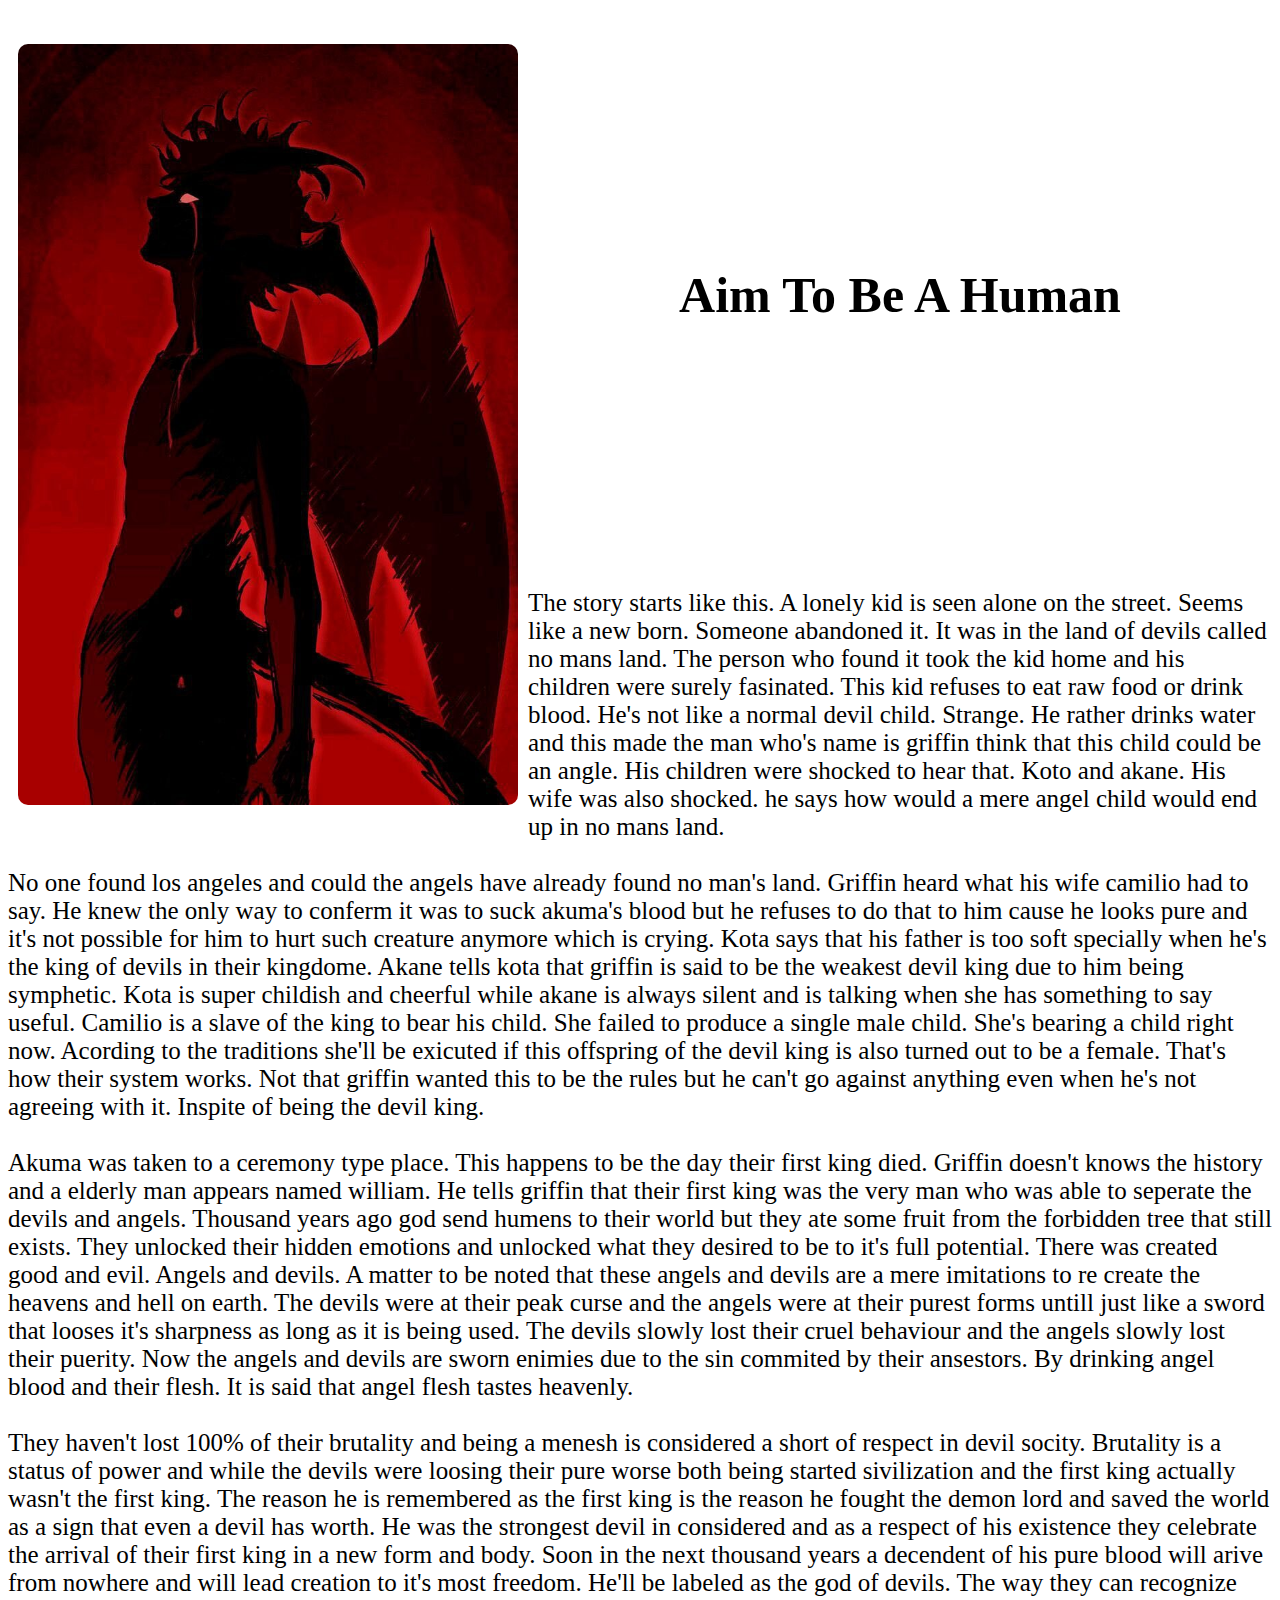
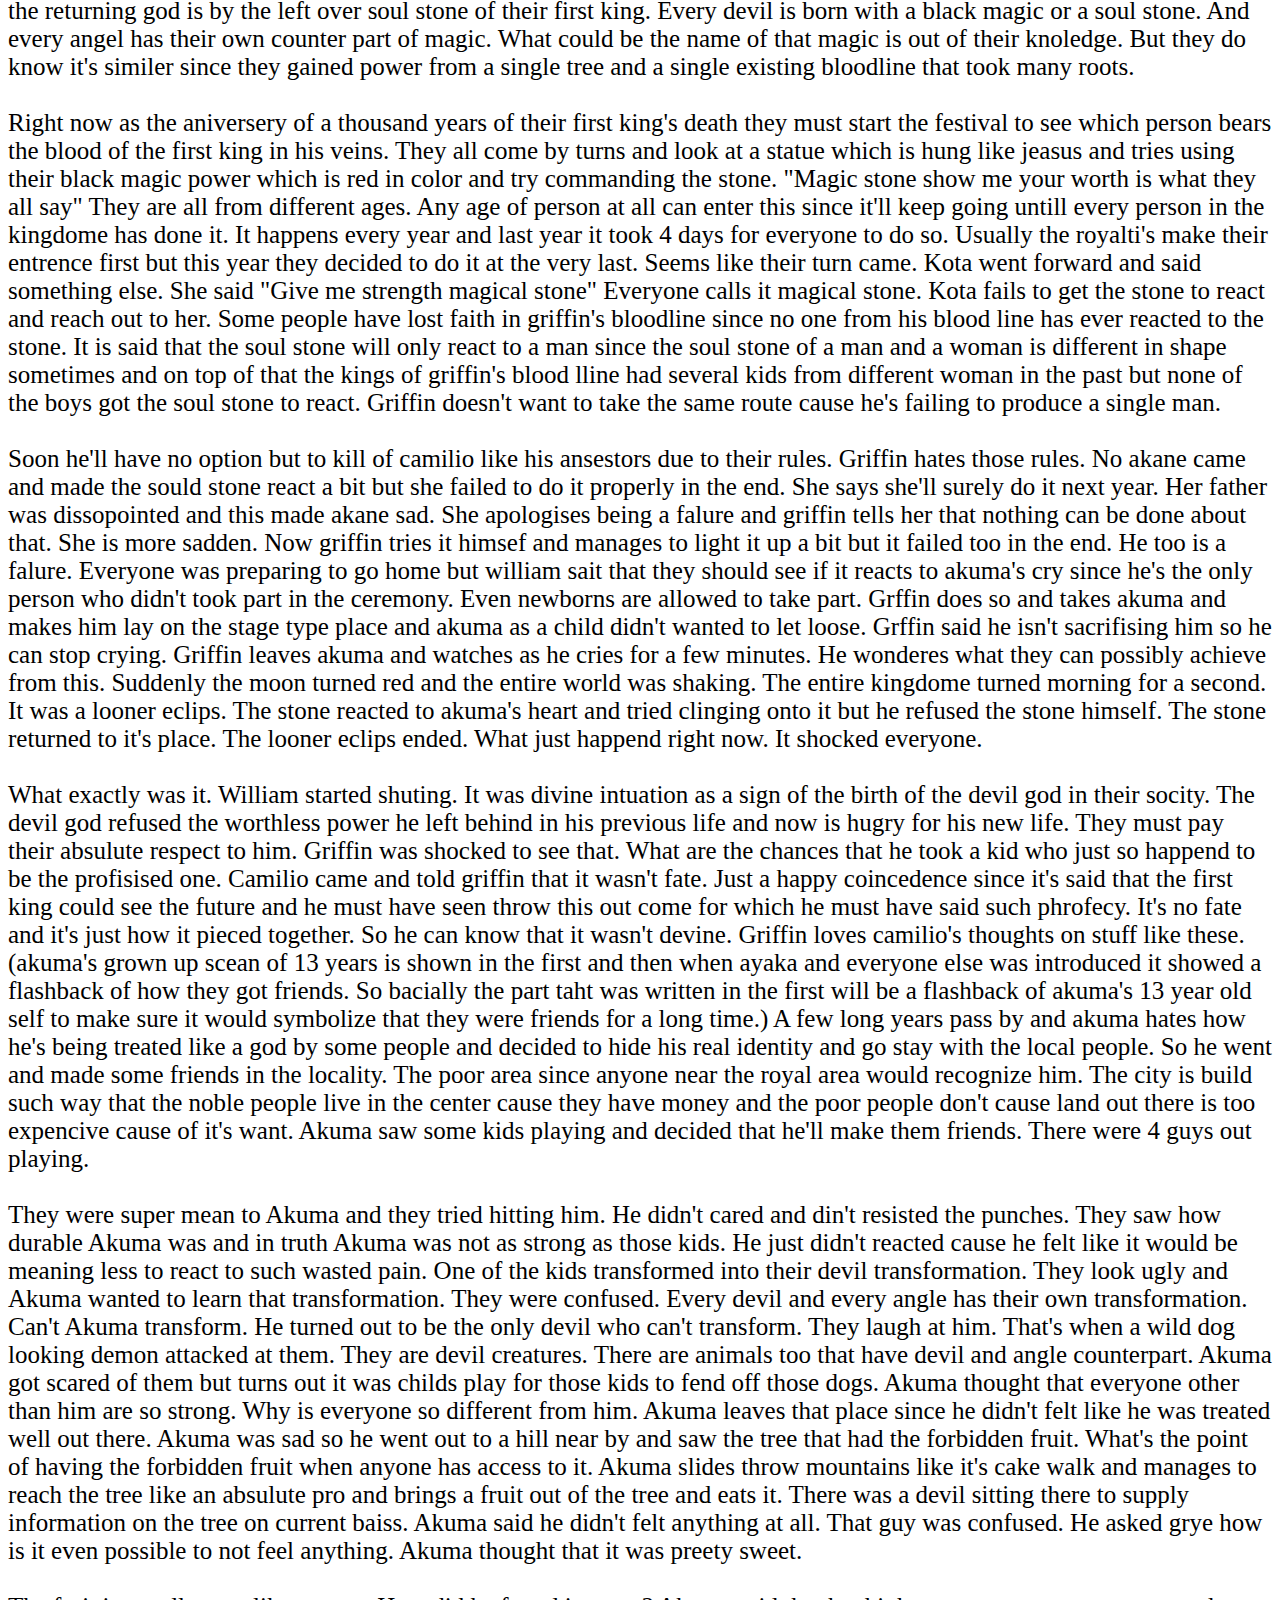
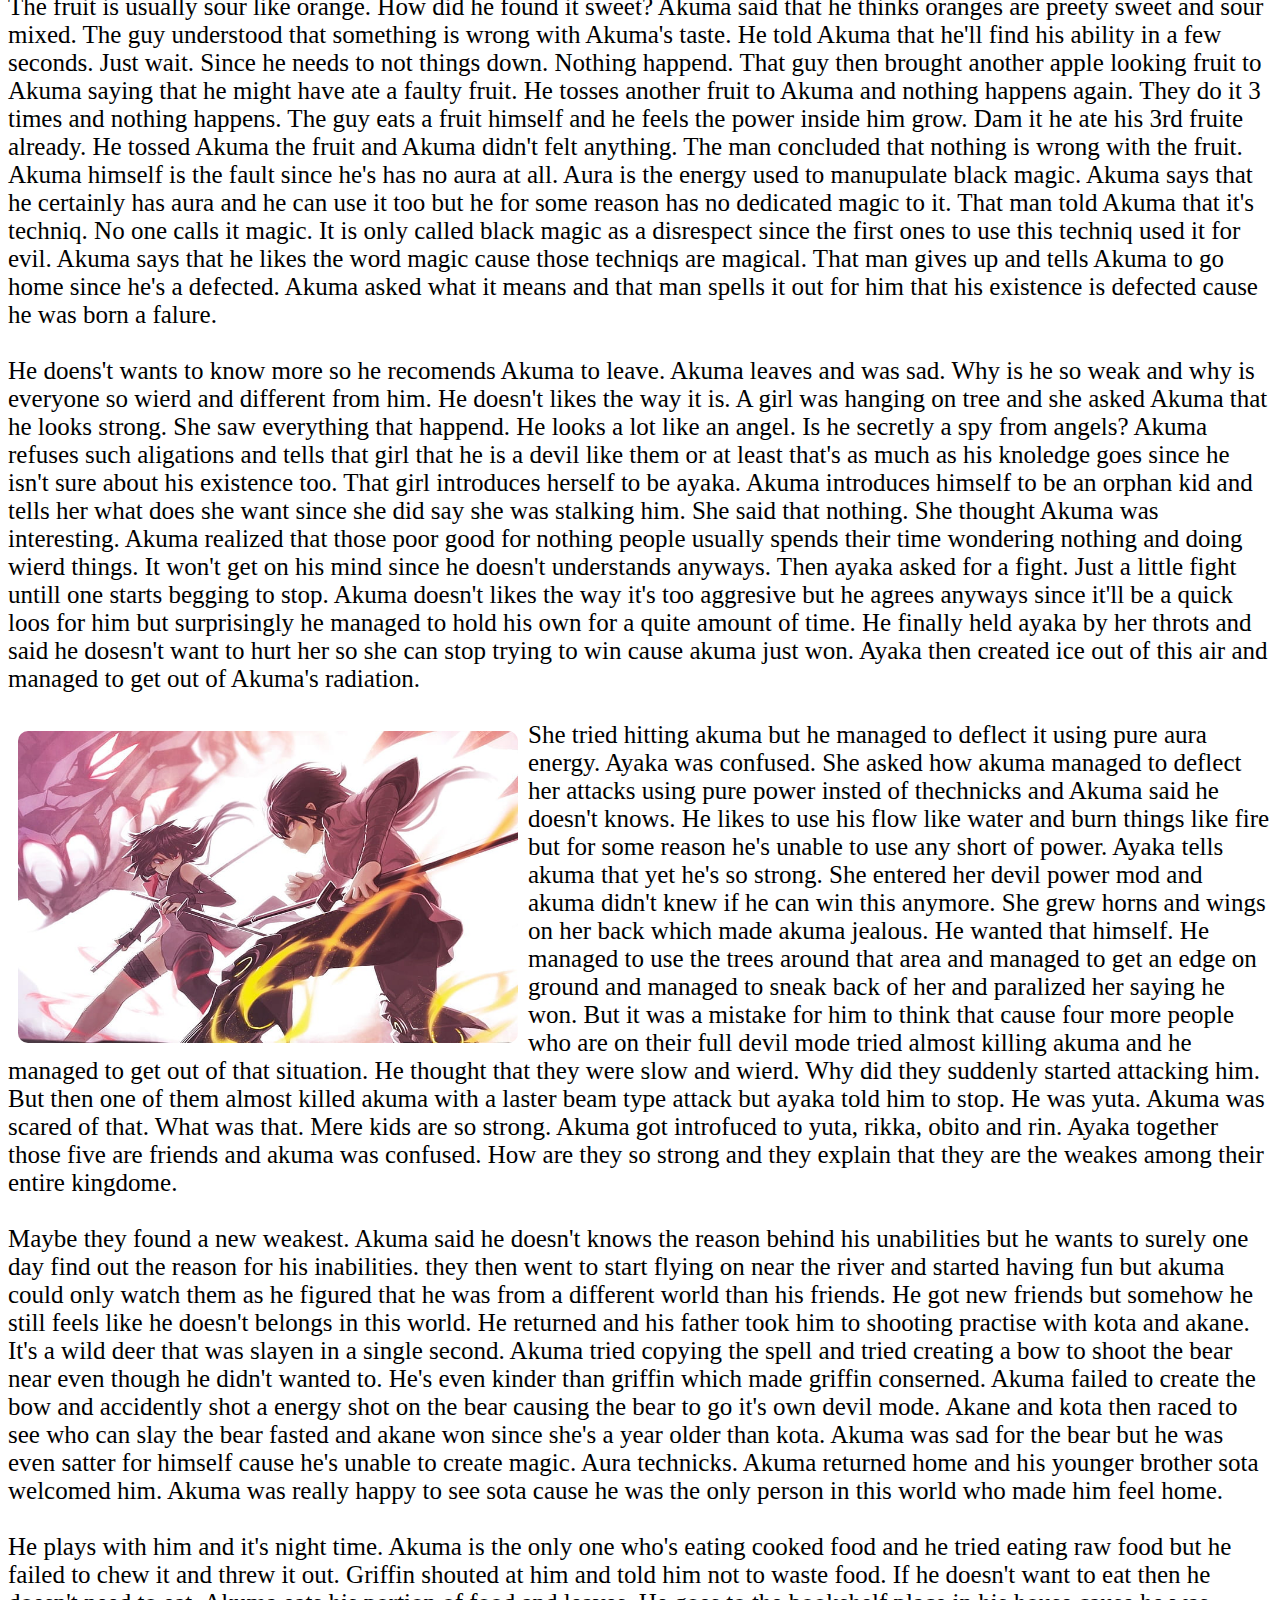
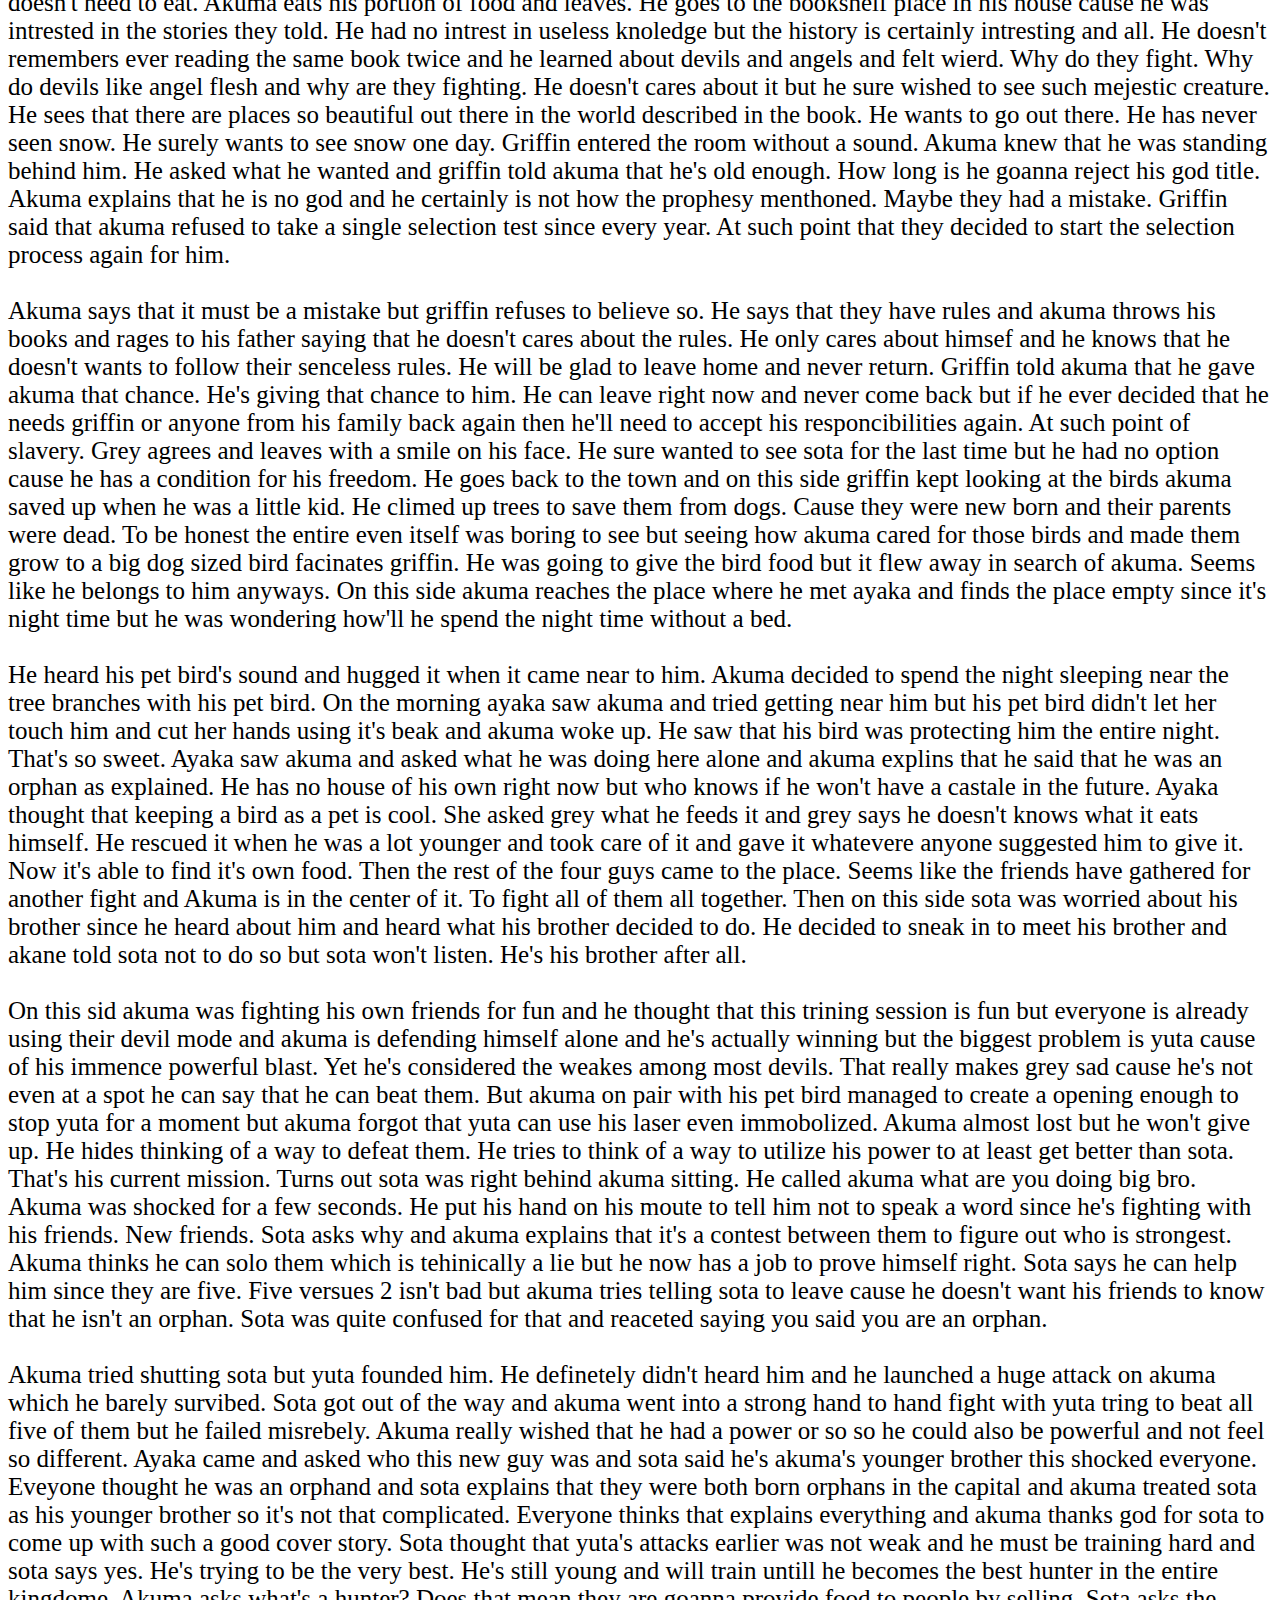
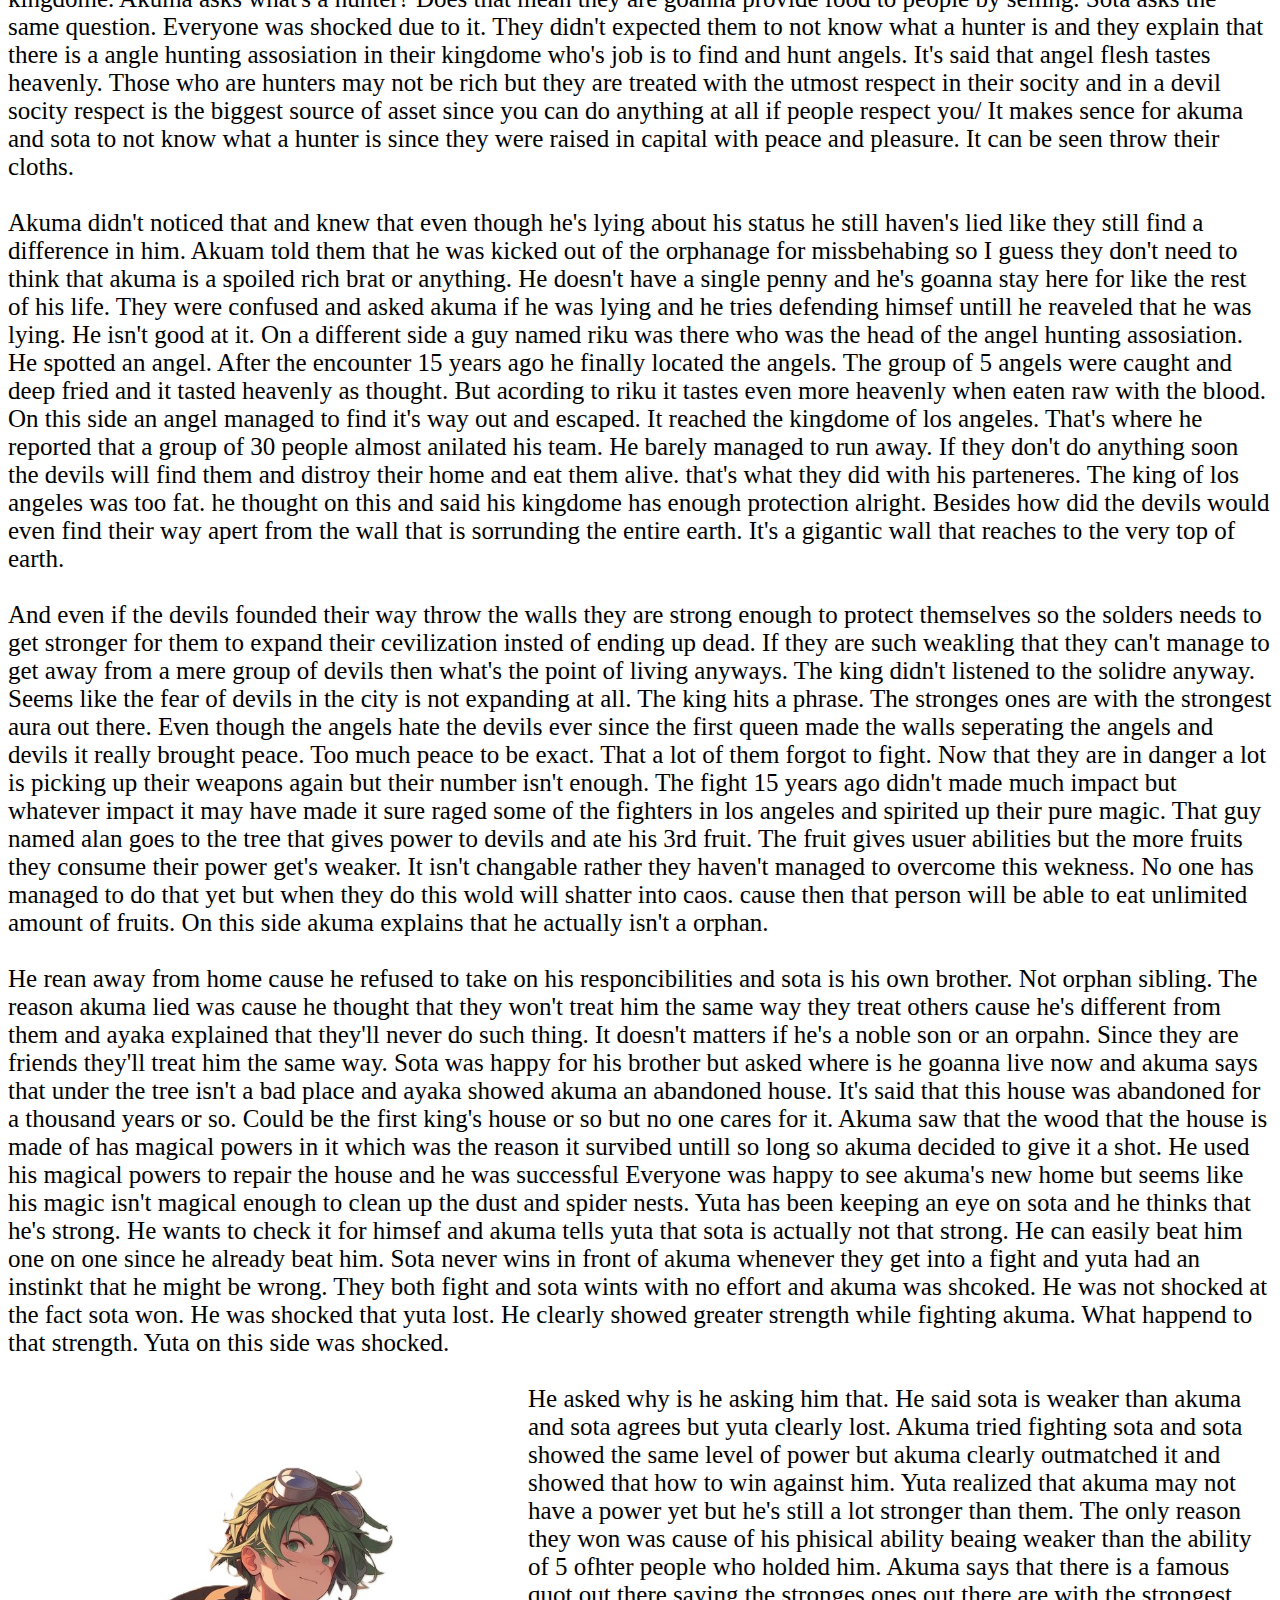
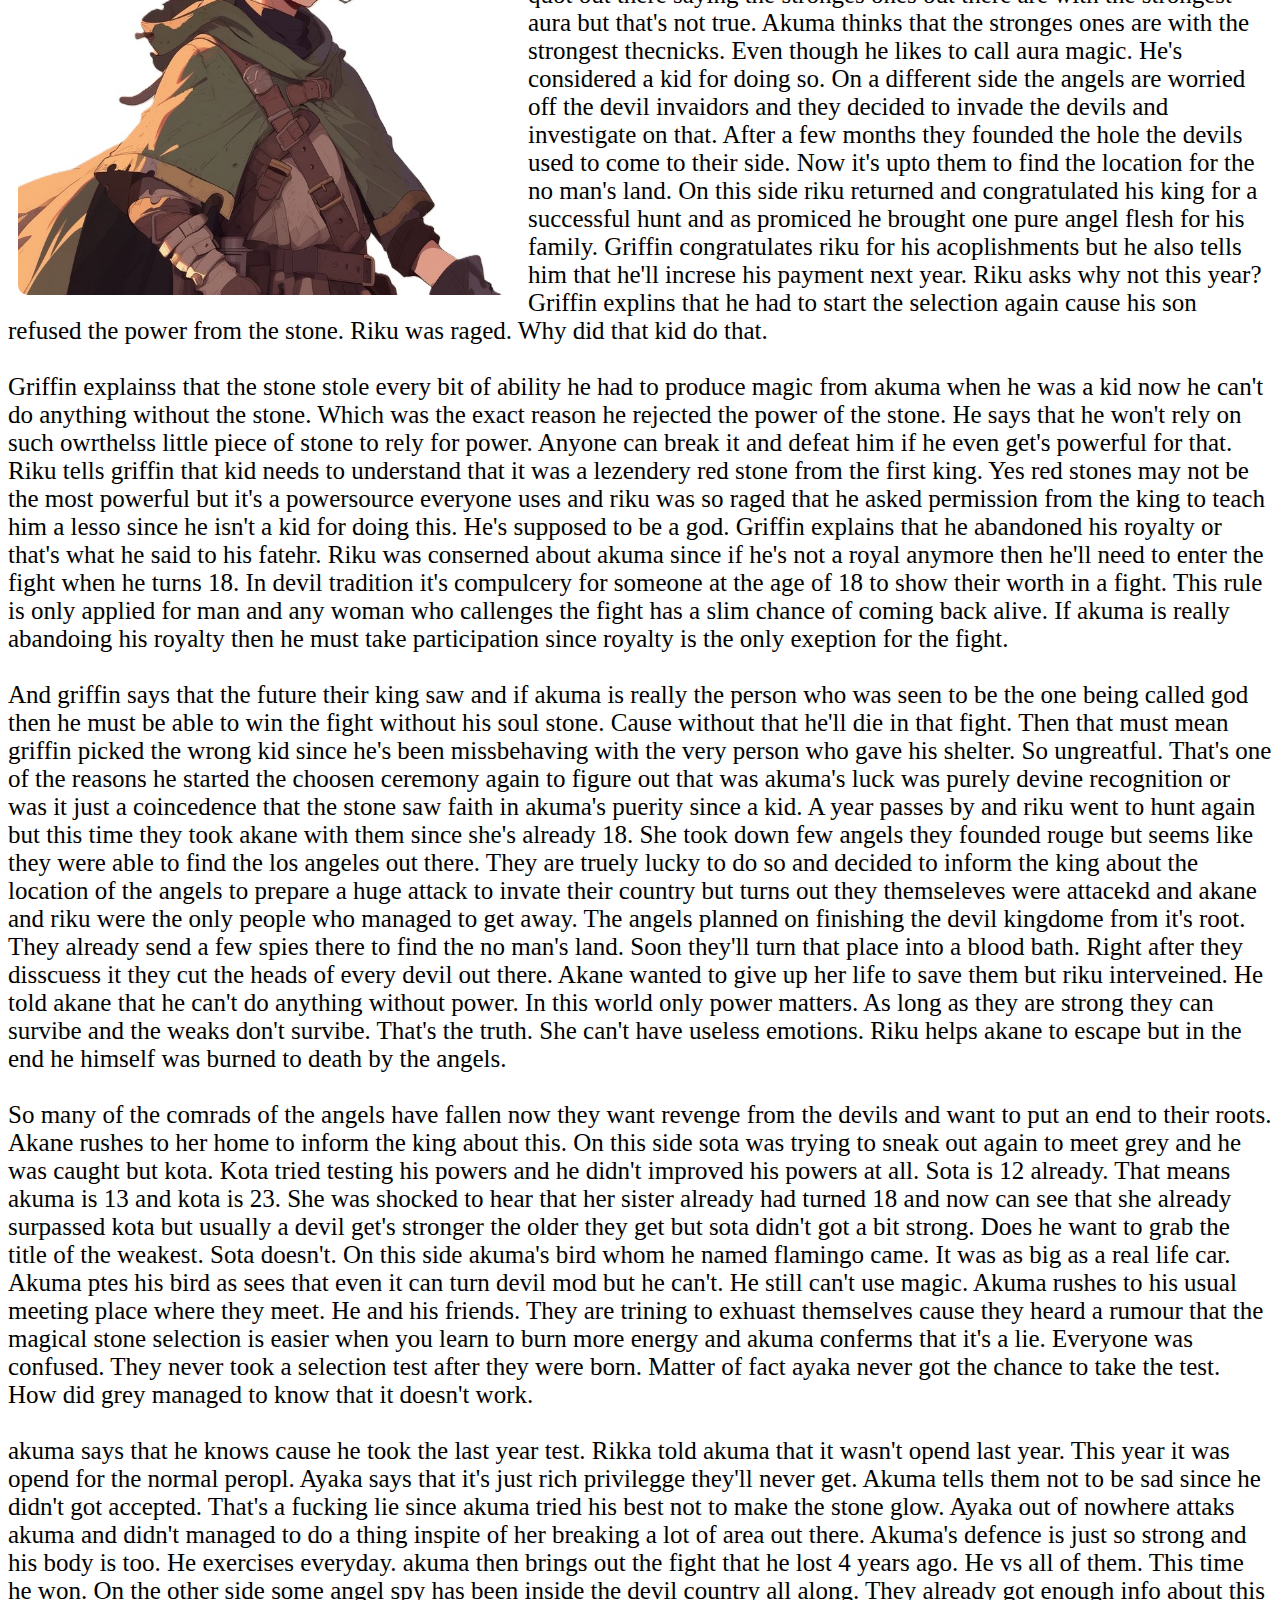
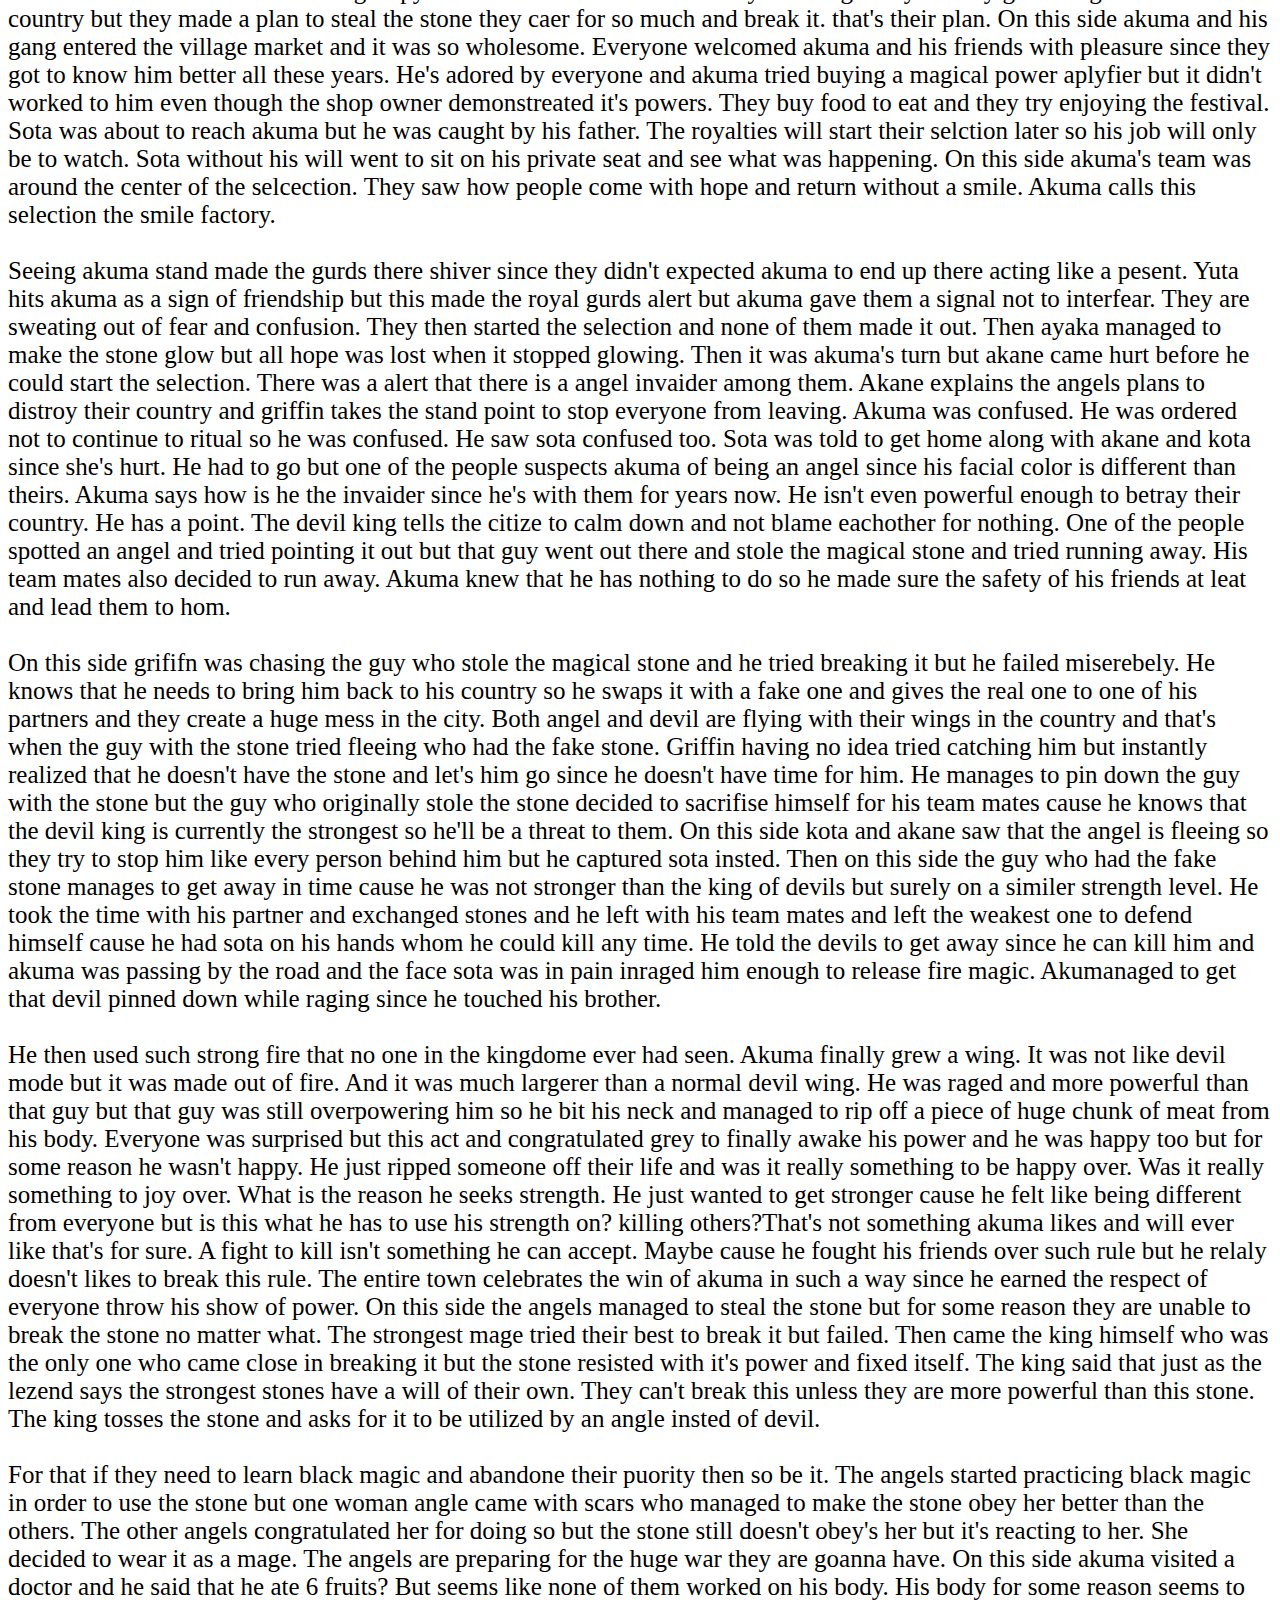
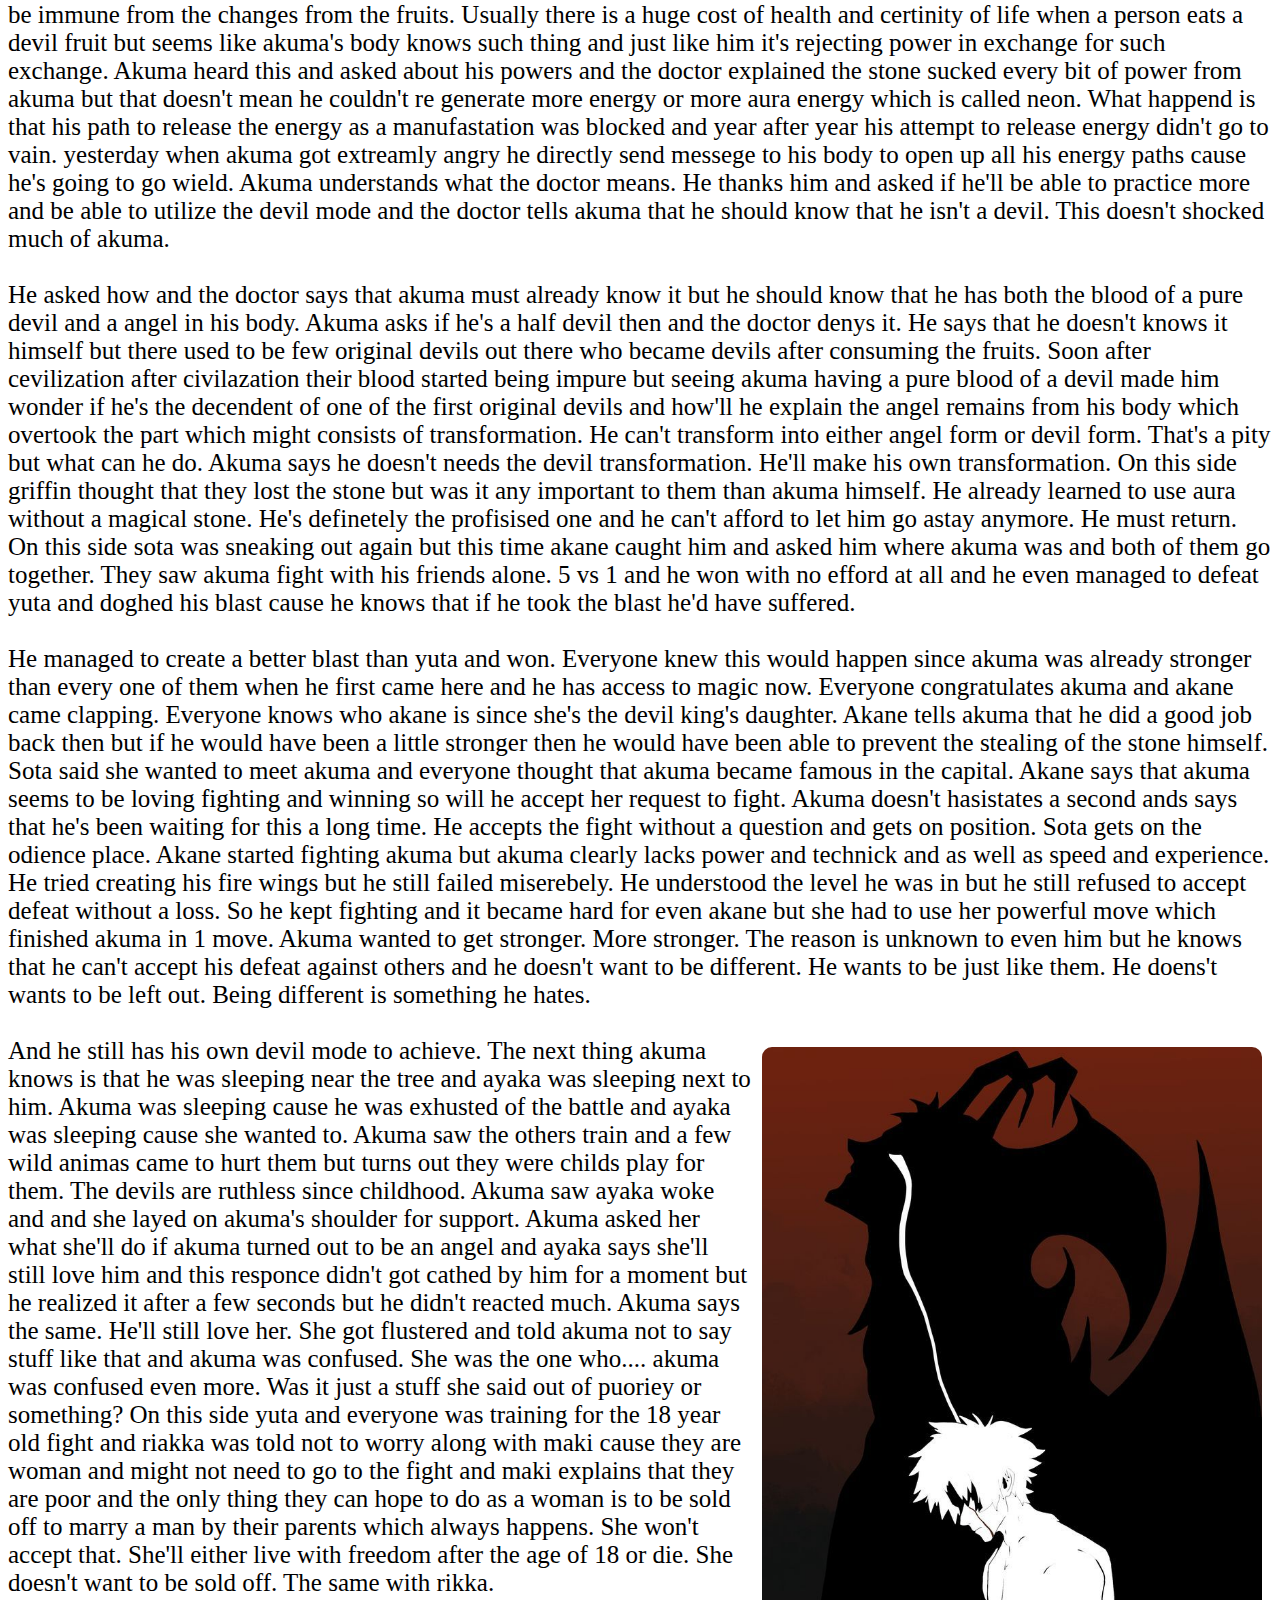
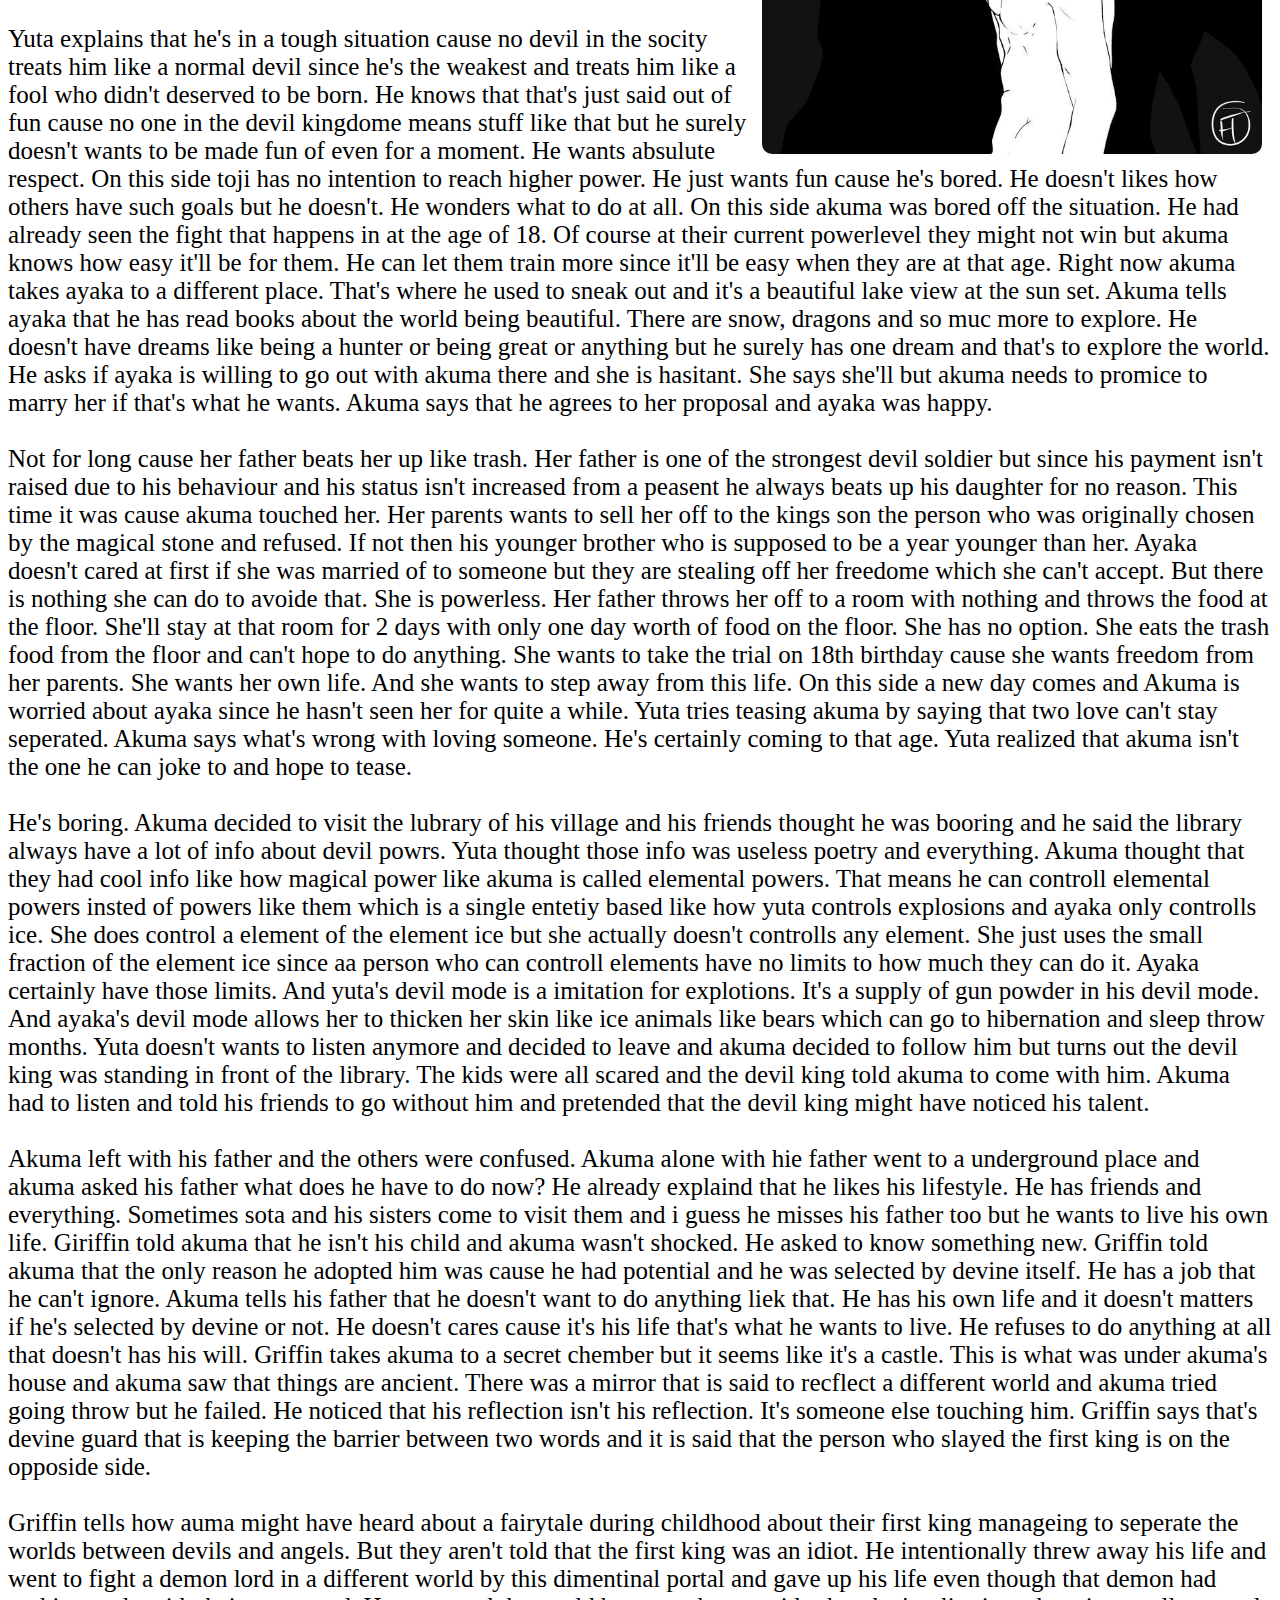
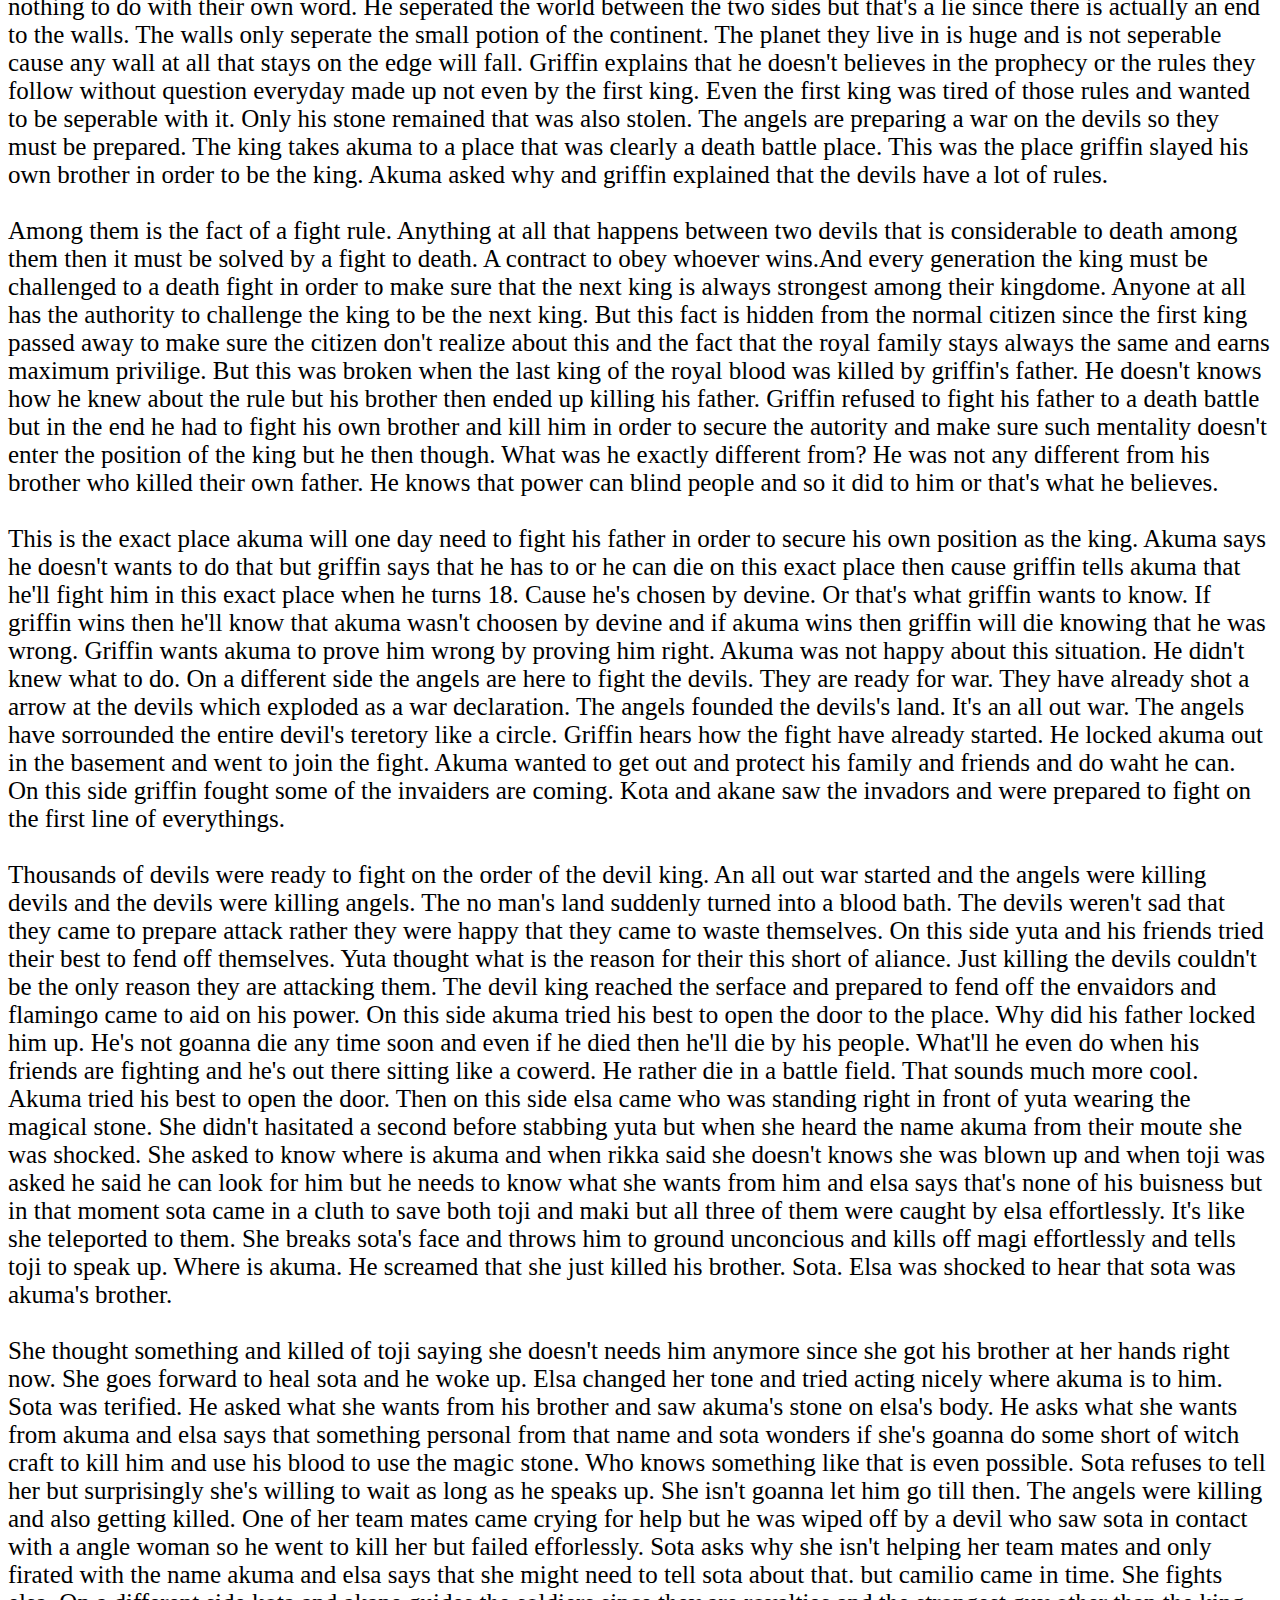
<file: index.html>
<!DOCTYPE html>
<html lang="en">
  <head>
    <meta charset="UTF-8" />
    <meta name="viewport" content="width=device-width, initial-scale=1.0" />
    <link rel="stylesheet" href="style.css" />
    <link rel="shortcut icon" type="x-icon" href="Images/1.jpg" />
    <title>Aim To Be A Human</title>
  </head>
  <body>
    <img src="Images/1.jpg" class="one" alt="" />
    <h1 class="two">
      <br />
      <br />
      <br />
      <br />
      <center>Aim To Be A Human</center>
      <br />
      <br />
      <br />
      <br />
    </h1>
    <p class="three">
      The story starts like this. A lonely kid is seen alone on the street.
      Seems like a new born. Someone abandoned it. It was in the land of devils
      called no mans land. The person who found it took the kid home and his
      children were surely fasinated. This kid refuses to eat raw food or drink
      blood. He's not like a normal devil child. Strange. He rather drinks water
      and this made the man who's name is griffin think that this child could be
      an angle. His children were shocked to hear that. Koto and akane. His wife
      was also shocked. he says how would a mere angel child would end up in no
      mans land.
      <br />
      <br />
      No one found los angeles and could the angels have already found no man's
      land. Griffin heard what his wife camilio had to say. He knew the only way
      to conferm it was to suck akuma's blood but he refuses to do that to him
      cause he looks pure and it's not possible for him to hurt such creature
      anymore which is crying. Kota says that his father is too soft specially
      when he's the king of devils in their kingdome. Akane tells kota that
      griffin is said to be the weakest devil king due to him being symphetic.
      Kota is super childish and cheerful while akane is always silent and is
      talking when she has something to say useful. Camilio is a slave of the
      king to bear his child. She failed to produce a single male child. She's
      bearing a child right now. Acording to the traditions she'll be exicuted
      if this offspring of the devil king is also turned out to be a female.
      That's how their system works. Not that griffin wanted this to be the
      rules but he can't go against anything even when he's not agreeing with
      it. Inspite of being the devil king.
      <br />
      <br />
      Akuma was taken to a ceremony type place. This happens to be the day their
      first king died. Griffin doesn't knows the history and a elderly man
      appears named william. He tells griffin that their first king was the very
      man who was able to seperate the devils and angels. Thousand years ago god
      send humens to their world but they ate some fruit from the forbidden tree
      that still exists. They unlocked their hidden emotions and unlocked what
      they desired to be to it's full potential. There was created good and
      evil. Angels and devils. A matter to be noted that these angels and devils
      are a mere imitations to re create the heavens and hell on earth. The
      devils were at their peak curse and the angels were at their purest forms
      untill just like a sword that looses it's sharpness as long as it is being
      used. The devils slowly lost their cruel behaviour and the angels slowly
      lost their puerity. Now the angels and devils are sworn enimies due to the
      sin commited by their ansestors. By drinking angel blood and their flesh.
      It is said that angel flesh tastes heavenly.
      <br />
      <br />
      They haven't lost 100% of their brutality and being a menesh is considered
      a short of respect in devil socity. Brutality is a status of power and
      while the devils were loosing their pure worse both being started
      sivilization and the first king actually wasn't the first king. The reason
      he is remembered as the first king is the reason he fought the demon lord
      and saved the world as a sign that even a devil has worth. He was the
      strongest devil in considered and as a respect of his existence they
      celebrate the arrival of their first king in a new form and body. Soon in
      the next thousand years a decendent of his pure blood will arive from
      nowhere and will lead creation to it's most freedom. He'll be labeled as
      the god of devils. The way they can recognize the returning god is by the
      left over soul stone of their first king. Every devil is born with a black
      magic or a soul stone. And every angel has their own counter part of
      magic. What could be the name of that magic is out of their knoledge. But
      they do know it's similer since they gained power from a single tree and a
      single existing bloodline that took many roots.
      <br />
      <br />
      Right now as the aniversery of a thousand years of their first king's
      death they must start the festival to see which person bears the blood of
      the first king in his veins. They all come by turns and look at a statue
      which is hung like jeasus and tries using their black magic power which is
      red in color and try commanding the stone. "Magic stone show me your worth
      is what they all say" They are all from different ages. Any age of person
      at all can enter this since it'll keep going untill every person in the
      kingdome has done it. It happens every year and last year it took 4 days
      for everyone to do so. Usually the royalti's make their entrence first but
      this year they decided to do it at the very last. Seems like their turn
      came. Kota went forward and said something else. She said "Give me
      strength magical stone" Everyone calls it magical stone. Kota fails to get
      the stone to react and reach out to her. Some people have lost faith in
      griffin's bloodline since no one from his blood line has ever reacted to
      the stone. It is said that the soul stone will only react to a man since
      the soul stone of a man and a woman is different in shape sometimes and on
      top of that the kings of griffin's blood lline had several kids from
      different woman in the past but none of the boys got the soul stone to
      react. Griffin doesn't want to take the same route cause he's failing to
      produce a single man.
      <br />
      <br />
      Soon he'll have no option but to kill of camilio like his ansestors due to
      their rules. Griffin hates those rules. No akane came and made the sould
      stone react a bit but she failed to do it properly in the end. She says
      she'll surely do it next year. Her father was dissopointed and this made
      akane sad. She apologises being a falure and griffin tells her that
      nothing can be done about that. She is more sadden. Now griffin tries it
      himsef and manages to light it up a bit but it failed too in the end. He
      too is a falure. Everyone was preparing to go home but william sait that
      they should see if it reacts to akuma's cry since he's the only person who
      didn't took part in the ceremony. Even newborns are allowed to take part.
      Grffin does so and takes akuma and makes him lay on the stage type place
      and akuma as a child didn't wanted to let loose. Grffin said he isn't
      sacrifising him so he can stop crying. Griffin leaves akuma and watches as
      he cries for a few minutes. He wonderes what they can possibly achieve
      from this. Suddenly the moon turned red and the entire world was shaking.
      The entire kingdome turned morning for a second. It was a looner eclips.
      The stone reacted to akuma's heart and tried clinging onto it but he
      refused the stone himself. The stone returned to it's place. The looner
      eclips ended. What just happend right now. It shocked everyone.
      <br />
      <br />
      What exactly was it. William started shuting. It was divine intuation as a
      sign of the birth of the devil god in their socity. The devil god refused
      the worthless power he left behind in his previous life and now is hugry
      for his new life. They must pay their absulute respect to him. Griffin was
      shocked to see that. What are the chances that he took a kid who just so
      happend to be the profisised one. Camilio came and told griffin that it
      wasn't fate. Just a happy coincedence since it's said that the first king
      could see the future and he must have seen throw this out come for which
      he must have said such phrofecy. It's no fate and it's just how it pieced
      together. So he can know that it wasn't devine. Griffin loves camilio's
      thoughts on stuff like these. (akuma's grown up scean of 13 years is shown
      in the first and then when ayaka and everyone else was introduced it
      showed a flashback of how they got friends. So bacially the part taht was
      written in the first will be a flashback of akuma's 13 year old self to
      make sure it would symbolize that they were friends for a long time.) A
      few long years pass by and akuma hates how he's being treated like a god
      by some people and decided to hide his real identity and go stay with the
      local people. So he went and made some friends in the locality. The poor
      area since anyone near the royal area would recognize him. The city is
      build such way that the noble people live in the center cause they have
      money and the poor people don't cause land out there is too expencive
      cause of it's want. Akuma saw some kids playing and decided that he'll
      make them friends. There were 4 guys out playing.
      <br />
      <br />
      They were super mean to Akuma and they tried hitting him. He didn't cared
      and din't resisted the punches. They saw how durable Akuma was and in
      truth Akuma was not as strong as those kids. He just didn't reacted cause
      he felt like it would be meaning less to react to such wasted pain. One of
      the kids transformed into their devil transformation. They look ugly and
      Akuma wanted to learn that transformation. They were confused. Every devil
      and every angle has their own transformation. Can't Akuma transform. He
      turned out to be the only devil who can't transform. They laugh at him.
      That's when a wild dog looking demon attacked at them. They are devil
      creatures. There are animals too that have devil and angle counterpart.
      Akuma got scared of them but turns out it was childs play for those kids
      to fend off those dogs. Akuma thought that everyone other than him are so
      strong. Why is everyone so different from him. Akuma leaves that place
      since he didn't felt like he was treated well out there. Akuma was sad so
      he went out to a hill near by and saw the tree that had the forbidden
      fruit. What's the point of having the forbidden fruit when anyone has
      access to it. Akuma slides throw mountains like it's cake walk and manages
      to reach the tree like an absulute pro and brings a fruit out of the tree
      and eats it. There was a devil sitting there to supply information on the
      tree on current baiss. Akuma said he didn't felt anything at all. That guy
      was confused. He asked grye how is it even possible to not feel anything.
      Akuma thought that it was preety sweet.
      <br />
      <br />
      The fruit is usually sour like orange. How did he found it sweet? Akuma
      said that he thinks oranges are preety sweet and sour mixed. The guy
      understood that something is wrong with Akuma's taste. He told Akuma that
      he'll find his ability in a few seconds. Just wait. Since he needs to not
      things down. Nothing happend. That guy then brought another apple looking
      fruit to Akuma saying that he might have ate a faulty fruit. He tosses
      another fruit to Akuma and nothing happens again. They do it 3 times and
      nothing happens. The guy eats a fruit himself and he feels the power
      inside him grow. Dam it he ate his 3rd fruite already. He tossed Akuma the
      fruit and Akuma didn't felt anything. The man concluded that nothing is
      wrong with the fruit. Akuma himself is the fault since he's has no aura at
      all. Aura is the energy used to manupulate black magic. Akuma says that he
      certainly has aura and he can use it too but he for some reason has no
      dedicated magic to it. That man told Akuma that it's techniq. No one calls
      it magic. It is only called black magic as a disrespect since the first
      ones to use this techniq used it for evil. Akuma says that he likes the
      word magic cause those techniqs are magical. That man gives up and tells
      Akuma to go home since he's a defected. Akuma asked what it means and that
      man spells it out for him that his existence is defected cause he was born
      a falure.
      <br />
      <br />
      He doens't wants to know more so he recomends Akuma to leave. Akuma leaves
      and was sad. Why is he so weak and why is everyone so wierd and different
      from him. He doesn't likes the way it is. A girl was hanging on tree and
      she asked Akuma that he looks strong. She saw everything that happend. He
      looks a lot like an angel. Is he secretly a spy from angels? Akuma refuses
      such aligations and tells that girl that he is a devil like them or at
      least that's as much as his knoledge goes since he isn't sure about his
      existence too. That girl introduces herself to be ayaka. Akuma introduces
      himself to be an orphan kid and tells her what does she want since she did
      say she was stalking him. She said that nothing. She thought Akuma was
      interesting. Akuma realized that those poor good for nothing people
      usually spends their time wondering nothing and doing wierd things. It
      won't get on his mind since he doesn't understands anyways. Then ayaka
      asked for a fight. Just a little fight untill one starts begging to stop.
      Akuma doesn't likes the way it's too aggresive but he agrees anyways since
      it'll be a quick loos for him but surprisingly he managed to hold his own
      for a quite amount of time. He finally held ayaka by her throts and said
      he dosesn't want to hurt her so she can stop trying to win cause akuma
      just won. Ayaka then created ice out of this air and managed to get out of
      Akuma's radiation.
      <br />
      <br />
      <img src="Images/2.jpg" class="four" alt="" />
      She tried hitting akuma but he managed to deflect it using pure aura
      energy. Ayaka was confused. She asked how akuma managed to deflect her
      attacks using pure power insted of thechnicks and Akuma said he doesn't
      knows. He likes to use his flow like water and burn things like fire but
      for some reason he's unable to use any short of power. Ayaka tells akuma
      that yet he's so strong. She entered her devil power mod and akuma didn't
      knew if he can win this anymore. She grew horns and wings on her back
      which made akuma jealous. He wanted that himself. He managed to use the
      trees around that area and managed to get an edge on ground and managed to
      sneak back of her and paralized her saying he won. But it was a mistake
      for him to think that cause four more people who are on their full devil
      mode tried almost killing akuma and he managed to get out of that
      situation. He thought that they were slow and wierd. Why did they suddenly
      started attacking him. But then one of them almost killed akuma with a
      laster beam type attack but ayaka told him to stop. He was yuta. Akuma was
      scared of that. What was that. Mere kids are so strong. Akuma got
      introfuced to yuta, rikka, obito and rin. Ayaka together those five are
      friends and akuma was confused. How are they so strong and they explain
      that they are the weakes among their entire kingdome.
      <br />
      <br />
      Maybe they found a new weakest. Akuma said he doesn't knows the reason
      behind his unabilities but he wants to surely one day find out the reason
      for his inabilities. they then went to start flying on near the river and
      started having fun but akuma could only watch them as he figured that he
      was from a different world than his friends. He got new friends but
      somehow he still feels like he doesn't belongs in this world. He returned
      and his father took him to shooting practise with kota and akane. It's a
      wild deer that was slayen in a single second. Akuma tried copying the
      spell and tried creating a bow to shoot the bear near even though he
      didn't wanted to. He's even kinder than griffin which made griffin
      conserned. Akuma failed to create the bow and accidently shot a energy
      shot on the bear causing the bear to go it's own devil mode. Akane and
      kota then raced to see who can slay the bear fasted and akane won since
      she's a year older than kota. Akuma was sad for the bear but he was even
      satter for himself cause he's unable to create magic. Aura technicks.
      Akuma returned home and his younger brother sota welcomed him. Akuma was
      really happy to see sota cause he was the only person in this world who
      made him feel home.
      <br />
      <br />
      He plays with him and it's night time. Akuma is the only one who's eating
      cooked food and he tried eating raw food but he failed to chew it and
      threw it out. Griffin shouted at him and told him not to waste food. If he
      doesn't want to eat then he doesn't need to eat. Akuma eats his portion of
      food and leaves. He goes to the bookshelf place in his house cause he was
      intrested in the stories they told. He had no intrest in useless knoledge
      but the history is certainly intresting and all. He doesn't remembers ever
      reading the same book twice and he learned about devils and angels and
      felt wierd. Why do they fight. Why do devils like angel flesh and why are
      they fighting. He doesn't cares about it but he sure wished to see such
      mejestic creature. He sees that there are places so beautiful out there in
      the world described in the book. He wants to go out there. He has never
      seen snow. He surely wants to see snow one day. Griffin entered the room
      without a sound. Akuma knew that he was standing behind him. He asked what
      he wanted and griffin told akuma that he's old enough. How long is he
      goanna reject his god title. Akuma explains that he is no god and he
      certainly is not how the prophesy menthoned. Maybe they had a mistake.
      Griffin said that akuma refused to take a single selection test since
      every year. At such point that they decided to start the selection process
      again for him.
      <br />
      <br />
      Akuma says that it must be a mistake but griffin refuses to believe so. He
      says that they have rules and akuma throws his books and rages to his
      father saying that he doesn't cares about the rules. He only cares about
      himsef and he knows that he doesn't wants to follow their senceless rules.
      He will be glad to leave home and never return. Griffin told akuma that he
      gave akuma that chance. He's giving that chance to him. He can leave right
      now and never come back but if he ever decided that he needs griffin or
      anyone from his family back again then he'll need to accept his
      responcibilities again. At such point of slavery. Grey agrees and leaves
      with a smile on his face. He sure wanted to see sota for the last time but
      he had no option cause he has a condition for his freedom. He goes back to
      the town and on this side griffin kept looking at the birds akuma saved up
      when he was a little kid. He climed up trees to save them from dogs. Cause
      they were new born and their parents were dead. To be honest the entire
      even itself was boring to see but seeing how akuma cared for those birds
      and made them grow to a big dog sized bird facinates griffin. He was going
      to give the bird food but it flew away in search of akuma. Seems like he
      belongs to him anyways. On this side akuma reaches the place where he met
      ayaka and finds the place empty since it's night time but he was wondering
      how'll he spend the night time without a bed.
      <br />
      <br />
      He heard his pet bird's sound and hugged it when it came near to him.
      Akuma decided to spend the night sleeping near the tree branches with his
      pet bird. On the morning ayaka saw akuma and tried getting near him but
      his pet bird didn't let her touch him and cut her hands using it's beak
      and akuma woke up. He saw that his bird was protecting him the entire
      night. That's so sweet. Ayaka saw akuma and asked what he was doing here
      alone and akuma explins that he said that he was an orphan as explained.
      He has no house of his own right now but who knows if he won't have a
      castale in the future. Ayaka thought that keeping a bird as a pet is cool.
      She asked grey what he feeds it and grey says he doesn't knows what it
      eats himself. He rescued it when he was a lot younger and took care of it
      and gave it whatevere anyone suggested him to give it. Now it's able to
      find it's own food. Then the rest of the four guys came to the place.
      Seems like the friends have gathered for another fight and Akuma is in the
      center of it. To fight all of them all together. Then on this side sota
      was worried about his brother since he heard about him and heard what his
      brother decided to do. He decided to sneak in to meet his brother and
      akane told sota not to do so but sota won't listen. He's his brother after
      all.
      <br />
      <br />
      On this sid akuma was fighting his own friends for fun and he thought that
      this trining session is fun but everyone is already using their devil mode
      and akuma is defending himself alone and he's actually winning but the
      biggest problem is yuta cause of his immence powerful blast. Yet he's
      considered the weakes among most devils. That really makes grey sad cause
      he's not even at a spot he can say that he can beat them. But akuma on
      pair with his pet bird managed to create a opening enough to stop yuta for
      a moment but akuma forgot that yuta can use his laser even immobolized.
      Akuma almost lost but he won't give up. He hides thinking of a way to
      defeat them. He tries to think of a way to utilize his power to at least
      get better than sota. That's his current mission. Turns out sota was right
      behind akuma sitting. He called akuma what are you doing big bro. Akuma
      was shocked for a few seconds. He put his hand on his moute to tell him
      not to speak a word since he's fighting with his friends. New friends.
      Sota asks why and akuma explains that it's a contest between them to
      figure out who is strongest. Akuma thinks he can solo them which is
      tehinically a lie but he now has a job to prove himself right. Sota says
      he can help him since they are five. Five versues 2 isn't bad but akuma
      tries telling sota to leave cause he doesn't want his friends to know that
      he isn't an orphan. Sota was quite confused for that and reaceted saying
      you said you are an orphan.
      <br />
      <br />
      Akuma tried shutting sota but yuta founded him. He definetely didn't heard
      him and he launched a huge attack on akuma which he barely survibed. Sota
      got out of the way and akuma went into a strong hand to hand fight with
      yuta tring to beat all five of them but he failed misrebely. Akuma really
      wished that he had a power or so so he could also be powerful and not feel
      so different. Ayaka came and asked who this new guy was and sota said he's
      akuma's younger brother this shocked everyone. Eveyone thought he was an
      orphand and sota explains that they were both born orphans in the capital
      and akuma treated sota as his younger brother so it's not that
      complicated. Everyone thinks that explains everything and akuma thanks god
      for sota to come up with such a good cover story. Sota thought that yuta's
      attacks earlier was not weak and he must be training hard and sota says
      yes. He's trying to be the very best. He's still young and will train
      untill he becomes the best hunter in the entire kingdome. Akuma asks
      what's a hunter? Does that mean they are goanna provide food to people by
      selling. Sota asks the same question. Everyone was shocked due to it. They
      didn't expected them to not know what a hunter is and they explain that
      there is a angle hunting assosiation in their kingdome who's job is to
      find and hunt angels. It's said that angel flesh tastes heavenly. Those
      who are hunters may not be rich but they are treated with the utmost
      respect in their socity and in a devil socity respect is the biggest
      source of asset since you can do anything at all if people respect you/ It
      makes sence for akuma and sota to not know what a hunter is since they
      were raised in capital with peace and pleasure. It can be seen throw their
      cloths.
      <br />
      <br />
      Akuma didn't noticed that and knew that even though he's lying about his
      status he still haven's lied like they still find a difference in him.
      Akuam told them that he was kicked out of the orphanage for missbehabing
      so I guess they don't need to think that akuma is a spoiled rich brat or
      anything. He doesn't have a single penny and he's goanna stay here for
      like the rest of his life. They were confused and asked akuma if he was
      lying and he tries defending himsef untill he reaveled that he was lying.
      He isn't good at it. On a different side a guy named riku was there who
      was the head of the angel hunting assosiation. He spotted an angel. After
      the encounter 15 years ago he finally located the angels. The group of 5
      angels were caught and deep fried and it tasted heavenly as thought. But
      acording to riku it tastes even more heavenly when eaten raw with the
      blood. On this side an angel managed to find it's way out and escaped. It
      reached the kingdome of los angeles. That's where he reported that a group
      of 30 people almost anilated his team. He barely managed to run away. If
      they don't do anything soon the devils will find them and distroy their
      home and eat them alive. that's what they did with his parteneres. The
      king of los angeles was too fat. he thought on this and said his kingdome
      has enough protection alright. Besides how did the devils would even find
      their way apert from the wall that is sorrunding the entire earth. It's a
      gigantic wall that reaches to the very top of earth.
      <br />
      <br />
      And even if the devils founded their way throw the walls they are strong
      enough to protect themselves so the solders needs to get stronger for them
      to expand their cevilization insted of ending up dead. If they are such
      weakling that they can't manage to get away from a mere group of devils
      then what's the point of living anyways. The king didn't listened to the
      solidre anyway. Seems like the fear of devils in the city is not expanding
      at all. The king hits a phrase. The stronges ones are with the strongest
      aura out there. Even though the angels hate the devils ever since the
      first queen made the walls seperating the angels and devils it really
      brought peace. Too much peace to be exact. That a lot of them forgot to
      fight. Now that they are in danger a lot is picking up their weapons again
      but their number isn't enough. The fight 15 years ago didn't made much
      impact but whatever impact it may have made it sure raged some of the
      fighters in los angeles and spirited up their pure magic. That guy named
      alan goes to the tree that gives power to devils and ate his 3rd fruit.
      The fruit gives usuer abilities but the more fruits they consume their
      power get's weaker. It isn't changable rather they haven't managed to
      overcome this wekness. No one has managed to do that yet but when they do
      this wold will shatter into caos. cause then that person will be able to
      eat unlimited amount of fruits. On this side akuma explains that he
      actually isn't a orphan.
      <br />
      <br />
      He rean away from home cause he refused to take on his responcibilities
      and sota is his own brother. Not orphan sibling. The reason akuma lied was
      cause he thought that they won't treat him the same way they treat others
      cause he's different from them and ayaka explained that they'll never do
      such thing. It doesn't matters if he's a noble son or an orpahn. Since
      they are friends they'll treat him the same way. Sota was happy for his
      brother but asked where is he goanna live now and akuma says that under
      the tree isn't a bad place and ayaka showed akuma an abandoned house. It's
      said that this house was abandoned for a thousand years or so. Could be
      the first king's house or so but no one cares for it. Akuma saw that the
      wood that the house is made of has magical powers in it which was the
      reason it survibed untill so long so akuma decided to give it a shot. He
      used his magical powers to repair the house and he was successful Everyone
      was happy to see akuma's new home but seems like his magic isn't magical
      enough to clean up the dust and spider nests. Yuta has been keeping an eye
      on sota and he thinks that he's strong. He wants to check it for himsef
      and akuma tells yuta that sota is actually not that strong. He can easily
      beat him one on one since he already beat him. Sota never wins in front of
      akuma whenever they get into a fight and yuta had an instinkt that he
      might be wrong. They both fight and sota wints with no effort and akuma
      was shcoked. He was not shocked at the fact sota won. He was shocked that
      yuta lost. He clearly showed greater strength while fighting akuma. What
      happend to that strength. Yuta on this side was shocked.
      <br />
      <br />
      <img src="Images/3.jpg" class="five" alt="" /> He asked why is he asking
      him that. He said sota is weaker than akuma and sota agrees but yuta
      clearly lost. Akuma tried fighting sota and sota showed the same level of
      power but akuma clearly outmatched it and showed that how to win against
      him. Yuta realized that akuma may not have a power yet but he's still a
      lot stronger than them. The only reason they won was cause of his phisical
      ability beaing weaker than the ability of 5 ofhter people who holded him.
      Akuma says that there is a famous quot out there saying the stronges ones
      out there are with the strongest aura but that's not true. Akuma thinks
      that the stronges ones are with the strongest thecnicks. Even though he
      likes to call aura magic. He's considered a kid for doing so. On a
      different side the angels are worried off the devil invaidors and they
      decided to invade the devils and investigate on that. After a few months
      they founded the hole the devils used to come to their side. Now it's upto
      them to find the location for the no man's land. On this side riku
      returned and congratulated his king for a successful hunt and as promiced
      he brought one pure angel flesh for his family. Griffin congratulates riku
      for his acoplishments but he also tells him that he'll increse his payment
      next year. Riku asks why not this year? Griffin explins that he had to
      start the selection again cause his son refused the power from the stone.
      Riku was raged. Why did that kid do that.
      <br />
      <br />
      Griffin explainss that the stone stole every bit of ability he had to
      produce magic from akuma when he was a kid now he can't do anything
      without the stone. Which was the exact reason he rejected the power of the
      stone. He says that he won't rely on such owrthelss little piece of stone
      to rely for power. Anyone can break it and defeat him if he even get's
      powerful for that. Riku tells griffin that kid needs to understand that it
      was a lezendery red stone from the first king. Yes red stones may not be
      the most powerful but it's a powersource everyone uses and riku was so
      raged that he asked permission from the king to teach him a lesso since he
      isn't a kid for doing this. He's supposed to be a god. Griffin explains
      that he abandoned his royalty or that's what he said to his fatehr. Riku
      was conserned about akuma since if he's not a royal anymore then he'll
      need to enter the fight when he turns 18. In devil tradition it's
      compulcery for someone at the age of 18 to show their worth in a fight.
      This rule is only applied for man and any woman who callenges the fight
      has a slim chance of coming back alive. If akuma is really abandoing his
      royalty then he must take participation since royalty is the only exeption
      for the fight.
      <br />
      <br />
      And griffin says that the future their king saw and if akuma is really the
      person who was seen to be the one being called god then he must be able to
      win the fight without his soul stone. Cause without that he'll die in that
      fight. Then that must mean griffin picked the wrong kid since he's been
      missbehaving with the very person who gave his shelter. So ungreatful.
      That's one of the reasons he started the choosen ceremony again to figure
      out that was akuma's luck was purely devine recognition or was it just a
      coincedence that the stone saw faith in akuma's puerity since a kid. A
      year passes by and riku went to hunt again but this time they took akane
      with them since she's already 18. She took down few angels they founded
      rouge but seems like they were able to find the los angeles out there.
      They are truely lucky to do so and decided to inform the king about the
      location of the angels to prepare a huge attack to invate their country
      but turns out they themseleves were attacekd and akane and riku were the
      only people who managed to get away. The angels planned on finishing the
      devil kingdome from it's root. They already send a few spies there to find
      the no man's land. Soon they'll turn that place into a blood bath. Right
      after they disscuess it they cut the heads of every devil out there. Akane
      wanted to give up her life to save them but riku interveined. He told
      akane that he can't do anything without power. In this world only power
      matters. As long as they are strong they can survibe and the weaks don't
      survibe. That's the truth. She can't have useless emotions. Riku helps
      akane to escape but in the end he himself was burned to death by the
      angels.
      <br />
      <br />
      So many of the comrads of the angels have fallen now they want revenge
      from the devils and want to put an end to their roots. Akane rushes to her
      home to inform the king about this. On this side sota was trying to sneak
      out again to meet grey and he was caught but kota. Kota tried testing his
      powers and he didn't improved his powers at all. Sota is 12 already. That
      means akuma is 13 and kota is 23. She was shocked to hear that her sister
      already had turned 18 and now can see that she already surpassed kota but
      usually a devil get's stronger the older they get but sota didn't got a
      bit strong. Does he want to grab the title of the weakest. Sota doesn't.
      On this side akuma's bird whom he named flamingo came. It was as big as a
      real life car. Akuma ptes his bird as sees that even it can turn devil mod
      but he can't. He still can't use magic. Akuma rushes to his usual meeting
      place where they meet. He and his friends. They are trining to exhuast
      themselves cause they heard a rumour that the magical stone selection is
      easier when you learn to burn more energy and akuma conferms that it's a
      lie. Everyone was confused. They never took a selection test after they
      were born. Matter of fact ayaka never got the chance to take the test. How
      did grey managed to know that it doesn't work.
      <br />
      <br />
      akuma says that he knows cause he took the last year test. Rikka told
      akuma that it wasn't opend last year. This year it was opend for the
      normal peropl. Ayaka says that it's just rich privilegge they'll never
      get. Akuma tells them not to be sad since he didn't got accepted. That's a
      fucking lie since akuma tried his best not to make the stone glow. Ayaka
      out of nowhere attaks akuma and didn't managed to do a thing inspite of
      her breaking a lot of area out there. Akuma's defence is just so strong
      and his body is too. He exercises everyday. akuma then brings out the
      fight that he lost 4 years ago. He vs all of them. This time he won. On
      the other side some angel spy has been inside the devil country all along.
      They already got enough info about this country but they made a plan to
      steal the stone they caer for so much and break it. that's their plan. On
      this side akuma and his gang entered the village market and it was so
      wholesome. Everyone welcomed akuma and his friends with pleasure since
      they got to know him better all these years. He's adored by everyone and
      akuma tried buying a magical power aplyfier but it didn't worked to him
      even though the shop owner demonstreated it's powers. They buy food to eat
      and they try enjoying the festival. Sota was about to reach akuma but he
      was caught by his father. The royalties will start their selction later so
      his job will only be to watch. Sota without his will went to sit on his
      private seat and see what was happening. On this side akuma's team was
      around the center of the selcection. They saw how people come with hope
      and return without a smile. Akuma calls this selection the smile factory.
      <br />
      <br />
      Seeing akuma stand made the gurds there shiver since they didn't expected
      akuma to end up there acting like a pesent. Yuta hits akuma as a sign of
      friendship but this made the royal gurds alert but akuma gave them a
      signal not to interfear. They are sweating out of fear and confusion. They
      then started the selection and none of them made it out. Then ayaka
      managed to make the stone glow but all hope was lost when it stopped
      glowing. Then it was akuma's turn but akane came hurt before he could
      start the selection. There was a alert that there is a angel invaider
      among them. Akane explains the angels plans to distroy their country and
      griffin takes the stand point to stop everyone from leaving. Akuma was
      confused. He was ordered not to continue to ritual so he was confused. He
      saw sota confused too. Sota was told to get home along with akane and kota
      since she's hurt. He had to go but one of the people suspects akuma of
      being an angel since his facial color is different than theirs. Akuma says
      how is he the invaider since he's with them for years now. He isn't even
      powerful enough to betray their country. He has a point. The devil king
      tells the citize to calm down and not blame eachother for nothing. One of
      the people spotted an angel and tried pointing it out but that guy went
      out there and stole the magical stone and tried running away. His team
      mates also decided to run away. Akuma knew that he has nothing to do so he
      made sure the safety of his friends at leat and lead them to hom.
      <br />
      <br />
      On this side grififn was chasing the guy who stole the magical stone and
      he tried breaking it but he failed miserebely. He knows that he needs to
      bring him back to his country so he swaps it with a fake one and gives the
      real one to one of his partners and they create a huge mess in the city.
      Both angel and devil are flying with their wings in the country and that's
      when the guy with the stone tried fleeing who had the fake stone. Griffin
      having no idea tried catching him but instantly realized that he doesn't
      have the stone and let's him go since he doesn't have time for him. He
      manages to pin down the guy with the stone but the guy who originally
      stole the stone decided to sacrifise himself for his team mates cause he
      knows that the devil king is currently the strongest so he'll be a threat
      to them. On this side kota and akane saw that the angel is fleeing so they
      try to stop him like every person behind him but he captured sota insted.
      Then on this side the guy who had the fake stone manages to get away in
      time cause he was not stronger than the king of devils but surely on a
      similer strength level. He took the time with his partner and exchanged
      stones and he left with his team mates and left the weakest one to defend
      himself cause he had sota on his hands whom he could kill any time. He
      told the devils to get away since he can kill him and akuma was passing by
      the road and the face sota was in pain inraged him enough to release fire
      magic. Akumanaged to get that devil pinned down while raging since he
      touched his brother.
      <br />
      <br />
      He then used such strong fire that no one in the kingdome ever had seen.
      Akuma finally grew a wing. It was not like devil mode but it was made out
      of fire. And it was much largerer than a normal devil wing. He was raged
      and more powerful than that guy but that guy was still overpowering him so
      he bit his neck and managed to rip off a piece of huge chunk of meat from
      his body. Everyone was surprised but this act and congratulated grey to
      finally awake his power and he was happy too but for some reason he wasn't
      happy. He just ripped someone off their life and was it really something
      to be happy over. Was it really something to joy over. What is the reason
      he seeks strength. He just wanted to get stronger cause he felt like being
      different from everyone but is this what he has to use his strength on?
      killing others?That's not something akuma likes and will ever like that's
      for sure. A fight to kill isn't something he can accept. Maybe cause he
      fought his friends over such rule but he relaly doesn't likes to break
      this rule. The entire town celebrates the win of akuma in such a way since
      he earned the respect of everyone throw his show of power. On this side
      the angels managed to steal the stone but for some reason they are unable
      to break the stone no matter what. The strongest mage tried their best to
      break it but failed. Then came the king himself who was the only one who
      came close in breaking it but the stone resisted with it's power and fixed
      itself. The king said that just as the lezend says the strongest stones
      have a will of their own. They can't break this unless they are more
      powerful than this stone. The king tosses the stone and asks for it to be
      utilized by an angle insted of devil.
      <br />
      <br />
      For that if they need to learn black magic and abandone their puority then
      so be it. The angels started practicing black magic in order to use the
      stone but one woman angle came with scars who managed to make the stone
      obey her better than the others. The other angels congratulated her for
      doing so but the stone still doesn't obey's her but it's reacting to her.
      She decided to wear it as a mage. The angels are preparing for the huge
      war they are goanna have. On this side akuma visited a doctor and he said
      that he ate 6 fruits? But seems like none of them worked on his body. His
      body for some reason seems to be immune from the changes from the fruits.
      Usually there is a huge cost of health and certinity of life when a person
      eats a devil fruit but seems like akuma's body knows such thing and just
      like him it's rejecting power in exchange for such exchange. Akuma heard
      this and asked about his powers and the doctor explained the stone sucked
      every bit of power from akuma but that doesn't mean he couldn't re
      generate more energy or more aura energy which is called neon. What
      happend is that his path to release the energy as a manufastation was
      blocked and year after year his attempt to release energy didn't go to
      vain. yesterday when akuma got extreamly angry he directly send messege to
      his body to open up all his energy paths cause he's going to go wield.
      Akuma understands what the doctor means. He thanks him and asked if he'll
      be able to practice more and be able to utilize the devil mode and the
      doctor tells akuma that he should know that he isn't a devil. This doesn't
      shocked much of akuma.
      <br />
      <br />
      He asked how and the doctor says that akuma must already know it but he
      should know that he has both the blood of a pure devil and a angel in his
      body. Akuma asks if he's a half devil then and the doctor denys it. He
      says that he doesn't knows it himself but there used to be few original
      devils out there who became devils after consuming the fruits. Soon after
      cevilization after civilazation their blood started being impure but
      seeing akuma having a pure blood of a devil made him wonder if he's the
      decendent of one of the first original devils and how'll he explain the
      angel remains from his body which overtook the part which might consists
      of transformation. He can't transform into either angel form or devil
      form. That's a pity but what can he do. Akuma says he doesn't needs the
      devil transformation. He'll make his own transformation. On this side
      griffin thought that they lost the stone but was it any important to them
      than akuma himself. He already learned to use aura without a magical
      stone. He's definetely the profisised one and he can't afford to let him
      go astay anymore. He must return. On this side sota was sneaking out again
      but this time akane caught him and asked him where akuma was and both of
      them go together. They saw akuma fight with his friends alone. 5 vs 1 and
      he won with no efford at all and he even managed to defeat yuta and doghed
      his blast cause he knows that if he took the blast he'd have suffered.
      <br />
      <br />
      He managed to create a better blast than yuta and won. Everyone knew this
      would happen since akuma was already stronger than every one of them when
      he first came here and he has access to magic now. Everyone congratulates
      akuma and akane came clapping. Everyone knows who akane is since she's the
      devil king's daughter. Akane tells akuma that he did a good job back then
      but if he would have been a little stronger then he would have been able
      to prevent the stealing of the stone himself. Sota said she wanted to meet
      akuma and everyone thought that akuma became famous in the capital. Akane
      says that akuma seems to be loving fighting and winning so will he accept
      her request to fight. Akuma doesn't hasistates a second ands says that
      he's been waiting for this a long time. He accepts the fight without a
      question and gets on position. Sota gets on the odience place. Akane
      started fighting akuma but akuma clearly lacks power and technick and as
      well as speed and experience. He tried creating his fire wings but he
      still failed miserebely. He understood the level he was in but he still
      refused to accept defeat without a loss. So he kept fighting and it became
      hard for even akane but she had to use her powerful move which finished
      akuma in 1 move. Akuma wanted to get stronger. More stronger. The reason
      is unknown to even him but he knows that he can't accept his defeat
      against others and he doesn't want to be different. He wants to be just
      like them. He doens't wants to be left out. Being different is something
      he hates.
      <br />
      <br />
      <img src="Images/4.jpg" class="six" alt="" /> And he still has his own
      devil mode to achieve. The next thing akuma knows is that he was sleeping
      near the tree and ayaka was sleeping next to him. Akuma was sleeping cause
      he was exhusted of the battle and ayaka was sleeping cause she wanted to.
      Akuma saw the others train and a few wild animas came to hurt them but
      turns out they were childs play for them. The devils are ruthless since
      childhood. Akuma saw ayaka woke and and she layed on akuma's shoulder for
      support. Akuma asked her what she'll do if akuma turned out to be an angel
      and ayaka says she'll still love him and this responce didn't got cathed
      by him for a moment but he realized it after a few seconds but he didn't
      reacted much. Akuma says the same. He'll still love her. She got flustered
      and told akuma not to say stuff like that and akuma was confused. She was
      the one who.... akuma was confused even more. Was it just a stuff she said
      out of puoriey or something? On this side yuta and everyone was training
      for the 18 year old fight and riakka was told not to worry along with maki
      cause they are woman and might not need to go to the fight and maki
      explains that they are poor and the only thing they can hope to do as a
      woman is to be sold off to marry a man by their parents which always
      happens. She won't accept that. She'll either live with freedom after the
      age of 18 or die. She doesn't want to be sold off. The same with rikka.
      <br />
      <br />
      Yuta explains that he's in a tough situation cause no devil in the socity
      treats him like a normal devil since he's the weakest and treats him like
      a fool who didn't deserved to be born. He knows that that's just said out
      of fun cause no one in the devil kingdome means stuff like that but he
      surely doesn't wants to be made fun of even for a moment. He wants
      absulute respect. On this side toji has no intention to reach higher
      power. He just wants fun cause he's bored. He doesn't likes how others
      have such goals but he doesn't. He wonders what to do at all. On this side
      akuma was bored off the situation. He had already seen the fight that
      happens in at the age of 18. Of course at their current powerlevel they
      might not win but akuma knows how easy it'll be for them. He can let them
      train more since it'll be easy when they are at that age. Right now akuma
      takes ayaka to a different place. That's where he used to sneak out and
      it's a beautiful lake view at the sun set. Akuma tells ayaka that he has
      read books about the world being beautiful. There are snow, dragons and so
      muc more to explore. He doesn't have dreams like being a hunter or being
      great or anything but he surely has one dream and that's to explore the
      world. He asks if ayaka is willing to go out with akuma there and she is
      hasitant. She says she'll but akuma needs to promice to marry her if
      that's what he wants. Akuma says that he agrees to her proposal and ayaka
      was happy.
      <br />
      <br />
      Not for long cause her father beats her up like trash. Her father is one
      of the strongest devil soldier but since his payment isn't raised due to
      his behaviour and his status isn't increased from a peasent he always
      beats up his daughter for no reason. This time it was cause akuma touched
      her. Her parents wants to sell her off to the kings son the person who was
      originally chosen by the magical stone and refused. If not then his
      younger brother who is supposed to be a year younger than her. Ayaka
      doesn't cared at first if she was married of to someone but they are
      stealing off her freedome which she can't accept. But there is nothing she
      can do to avoide that. She is powerless. Her father throws her off to a
      room with nothing and throws the food at the floor. She'll stay at that
      room for 2 days with only one day worth of food on the floor. She has no
      option. She eats the trash food from the floor and can't hope to do
      anything. She wants to take the trial on 18th birthday cause she wants
      freedom from her parents. She wants her own life. And she wants to step
      away from this life. On this side a new day comes and Akuma is worried
      about ayaka since he hasn't seen her for quite a while. Yuta tries teasing
      akuma by saying that two love can't stay seperated. Akuma says what's
      wrong with loving someone. He's certainly coming to that age. Yuta
      realized that akuma isn't the one he can joke to and hope to tease.
      <br />
      <br />
      He's boring. Akuma decided to visit the lubrary of his village and his
      friends thought he was booring and he said the library always have a lot
      of info about devil powrs. Yuta thought those info was useless poetry and
      everything. Akuma thought that they had cool info like how magical power
      like akuma is called elemental powers. That means he can controll
      elemental powers insted of powers like them which is a single entetiy
      based like how yuta controls explosions and ayaka only controlls ice. She
      does control a element of the element ice but she actually doesn't
      controlls any element. She just uses the small fraction of the element ice
      since aa person who can controll elements have no limits to how much they
      can do it. Ayaka certainly have those limits. And yuta's devil mode is a
      imitation for explotions. It's a supply of gun powder in his devil mode.
      And ayaka's devil mode allows her to thicken her skin like ice animals
      like bears which can go to hibernation and sleep throw months. Yuta
      doesn't wants to listen anymore and decided to leave and akuma decided to
      follow him but turns out the devil king was standing in front of the
      library. The kids were all scared and the devil king told akuma to come
      with him. Akuma had to listen and told his friends to go without him and
      pretended that the devil king might have noticed his talent.
      <br />
      <br />
      Akuma left with his father and the others were confused. Akuma alone with
      hie father went to a underground place and akuma asked his father what
      does he have to do now? He already explaind that he likes his lifestyle.
      He has friends and everything. Sometimes sota and his sisters come to
      visit them and i guess he misses his father too but he wants to live his
      own life. Giriffin told akuma that he isn't his child and akuma wasn't
      shocked. He asked to know something new. Griffin told akuma that the only
      reason he adopted him was cause he had potential and he was selected by
      devine itself. He has a job that he can't ignore. Akuma tells his father
      that he doesn't want to do anything liek that. He has his own life and it
      doesn't matters if he's selected by devine or not. He doesn't cares cause
      it's his life that's what he wants to live. He refuses to do anything at
      all that doesn't has his will. Griffin takes akuma to a secret chember but
      it seems like it's a castle. This is what was under akuma's house and
      akuma saw that things are ancient. There was a mirror that is said to
      recflect a different world and akuma tried going throw but he failed. He
      noticed that his reflection isn't his reflection. It's someone else
      touching him. Griffin says that's devine guard that is keeping the barrier
      between two words and it is said that the person who slayed the first king
      is on the opposide side.
      <br />
      <br />
      Griffin tells how auma might have heard about a fairytale during childhood
      about their first king manageing to seperate the worlds between devils and
      angels. But they aren't told that the first king was an idiot. He
      intentionally threw away his life and went to fight a demon lord in a
      different world by this dimentinal portal and gave up his life even though
      that demon had nothing to do with their own word. He seperated the world
      between the two sides but that's a lie since there is actually an end to
      the walls. The walls only seperate the small potion of the continent. The
      planet they live in is huge and is not seperable cause any wall at all
      that stays on the edge will fall. Griffin explains that he doesn't
      believes in the prophecy or the rules they follow without question
      everyday made up not even by the first king. Even the first king was tired
      of those rules and wanted to be seperable with it. Only his stone remained
      that was also stolen. The angels are preparing a war on the devils so they
      must be prepared. The king takes akuma to a place that was clearly a death
      battle place. This was the place griffin slayed his own brother in order
      to be the king. Akuma asked why and griffin explained that the devils have
      a lot of rules.
      <br />
      <br />
      Among them is the fact of a fight rule. Anything at all that happens
      between two devils that is considerable to death among them then it must
      be solved by a fight to death. A contract to obey whoever wins.And every
      generation the king must be challenged to a death fight in order to make
      sure that the next king is always strongest among their kingdome. Anyone
      at all has the authority to challenge the king to be the next king. But
      this fact is hidden from the normal citizen since the first king passed
      away to make sure the citizen don't realize about this and the fact that
      the royal family stays always the same and earns maximum privilige. But
      this was broken when the last king of the royal blood was killed by
      griffin's father. He doesn't knows how he knew about the rule but his
      brother then ended up killing his father. Griffin refused to fight his
      father to a death battle but in the end he had to fight his own brother
      and kill him in order to secure the autority and make sure such mentality
      doesn't enter the position of the king but he then though. What was he
      exactly different from? He was not any different from his brother who
      killed their own father. He knows that power can blind people and so it
      did to him or that's what he believes.
      <br />
      <br />
      This is the exact place akuma will one day need to fight his father in
      order to secure his own position as the king. Akuma says he doesn't wants
      to do that but griffin says that he has to or he can die on this exact
      place then cause griffin tells akuma that he'll fight him in this exact
      place when he turns 18. Cause he's chosen by devine. Or that's what
      griffin wants to know. If griffin wins then he'll know that akuma wasn't
      choosen by devine and if akuma wins then griffin will die knowing that he
      was wrong. Griffin wants akuma to prove him wrong by proving him right.
      Akuma was not happy about this situation. He didn't knew what to do. On a
      different side the angels are here to fight the devils. They are ready for
      war. They have already shot a arrow at the devils which exploded as a war
      declaration. The angels founded the devils's land. It's an all out war.
      The angels have sorrounded the entire devil's teretory like a circle.
      Griffin hears how the fight have already started. He locked akuma out in
      the basement and went to join the fight. Akuma wanted to get out and
      protect his family and friends and do waht he can. On this side griffin
      fought some of the invaiders are coming. Kota and akane saw the invadors
      and were prepared to fight on the first line of everythings.
      <br />
      <br />
      Thousands of devils were ready to fight on the order of the devil king. An
      all out war started and the angels were killing devils and the devils were
      killing angels. The no man's land suddenly turned into a blood bath. The
      devils weren't sad that they came to prepare attack rather they were happy
      that they came to waste themselves. On this side yuta and his friends
      tried their best to fend off themselves. Yuta thought what is the reason
      for their this short of aliance. Just killing the devils couldn't be the
      only reason they are attacking them. The devil king reached the serface
      and prepared to fend off the envaidors and flamingo came to aid on his
      power. On this side akuma tried his best to open the door to the place.
      Why did his father locked him up. He's not goanna die any time soon and
      even if he died then he'll die by his people. What'll he even do when his
      friends are fighting and he's out there sitting like a cowerd. He rather
      die in a battle field. That sounds much more cool. Akuma tried his best to
      open the door. Then on this side elsa came who was standing right in front
      of yuta wearing the magical stone. She didn't hasitated a second before
      stabbing yuta but when she heard the name akuma from their moute she was
      shocked. She asked to know where is akuma and when rikka said she doesn't
      knows she was blown up and when toji was asked he said he can look for him
      but he needs to know what she wants from him and elsa says that's none of
      his buisness but in that moment sota came in a cluth to save both toji and
      maki but all three of them were caught by elsa effortlessly. It's like she
      teleported to them. She breaks sota's face and throws him to ground
      unconcious and kills off magi effortlessly and tells toji to speak up.
      Where is akuma. He screamed that she just killed his brother. Sota. Elsa
      was shocked to hear that sota was akuma's brother.
      <br />
      <br />
      She thought something and killed of toji saying she doesn't needs him
      anymore since she got his brother at her hands right now. She goes forward
      to heal sota and he woke up. Elsa changed her tone and tried acting nicely
      where akuma is to him. Sota was terified. He asked what she wants from his
      brother and saw akuma's stone on elsa's body. He asks what she wants from
      akuma and elsa says that something personal from that name and sota
      wonders if she's goanna do some short of witch craft to kill him and use
      his blood to use the magic stone. Who knows something like that is even
      possible. Sota refuses to tell her but surprisingly she's willing to wait
      as long as he speaks up. She isn't goanna let him go till then. The angels
      were killing and also getting killed. One of her team mates came crying
      for help but he was wiped off by a devil who saw sota in contact with a
      angle woman so he went to kill her but failed efforlessly. Sota asks why
      she isn't helping her team mates and only firated with the name akuma and
      elsa says that she might need to tell sota about that. but camilio came in
      time. She fights elsa. On a different side kota and akane guides the
      soldiers since they are royalties and the strongest guy other than the
      king was fihting a huge chunk of angles who were trying their best to
      invade the royal castale. do they really think that killing their king
      will make them vaunerable? No. They are fucking weaklings. Their king
      won't be defeated by such weaklings. On this side griffin was fighting off
      some of the stronger devils and made a dent to a corner of the angels
      sorrunding but he heard a blast near.
      <br />
      <br />
      It was the magical stone of the first king. Who is using this. It was
      elsa. She blasted off camilio and killed her off. Sota was crying being
      near his mother's death body. Griffin went near to fight her. She might be
      stronger than him since she's using that. Griffin fights the angels tool
      to kill him. The strongest devil out there. Griffin understands that she's
      their weapon to use to their own power against them. Griffin asks how that
      bitch managed to use their power and she says that it's in her blood
      maybe. Griffin thought for a second that could she have the blood of the
      first king. It would make sence but wait...didn't akuma had part angel
      blood? Does that means that originally the stone belonged to one of the
      angel blood which is the reason they couldn't find a true heir in a
      tohusand years cause the bloodline was in los angeles? And what does she
      want with akuma? what's her relation with akuma? Is she akuma's biological
      mother or some relative? Who is she? And if she is indeed akuma's relative
      then which devil in the world agreed to bree with an angle? Could it be
      him then? Only griffin knows it. On this side akuma finally managed to get
      off his house and created a way out and saw that his house was at shatters
      and met his sisters who needed help and akuma managed to help them. Akuma
      asked where is their father and kota told akuma that he's somewhere out in
      the tree and akuma goes there.
      <br />
      <br />
      <img src="Images/5.jpg" class="seven" alt="" /> He saw griffin fighting
      someone with his aura stone and was shocked. How'll his father even fight
      that but he saw something else which he went flying to in a rush. elsa saw
      that and griffin too but griffin is the one who rushed towards akuma
      abandoning everything since if he commands his aura stone then they might
      have a better chance cause griffin can't hope to win against the stone of
      the first king. But turns out elsa wanted to reach to akuma more than
      anyone in the world. Griffin saw that and decided not to be in the way
      since he has other opponents to fight and went to sota and made sure he's
      safe even though he didn't wanted to leave his mother's death body. On
      this side akuma saw yuta's death body and everyone else's body and was
      furious. They were alive just this morning and now they are not moving
      anymore. How can people die so easily. He can't accept this. Elsa rushed
      towarsds akuma and holded his shoulders and saw his face. It was filled
      with anger yet he controlled his anger. He realeased a huge chunk of ice
      power and elsa fought akuma and her stone power refused to activate in
      front of akuma and akuma's pet bird flamingo came to help and akuma
      decided to use his fire pwoers but it activated the stone so akuma didn't
      activated his fire powers. Elsa realized that his rage is something he can
      release like fire but it also releases energy directly to his stone and
      since he's using an opposide force and an opposide source of emotion to
      fight it's deactivating cause he's the original user. But if he's really
      that raged then why isn't he snatching the stone then?
      <br />
      <br />
      Akuma then fought her untill she was exhusted and she hugged akuma insted
      of killing him off cause akuma was defeated. Elsa told akuma that she's
      his mother and came here to return his stone to him. She never wished to
      kill him or hurt his lifestyle and she's glad to see that he's living a
      better life. Akuma was confused. He asked her where she was untill all
      this and she explained that his father was the one who fooled her into
      believing that a devil could a person to love. Love between angel and
      devil is impposible. She was used to create him. He was created by his
      father to serve a greater power since the devils and angels used to be one
      creature in the past. So bringing such power together would certainly
      create a monster. He's right now captured in the jail of angels. She's
      used like a tool her entire life but she's glad that at least her son
      managed to find himself in a better position. She begged akuma not to fall
      for those weked rules cause it'll ruin his life. She told akuma not to
      believe in the lies they are told cause the history is fake. Griffin came
      and saw her crying on akuma's body. Griffin could not do anything but hold
      her shoulder and akuma hugged his mother but she perished.
      <br />
      <br />
      It was a contract with the king not to betray him. That's how angels are.
      Every angels that are fighting today has a contract on the back of their
      body and if they refuse to fight or betray them in any way then theyll
      perish just like elsa. Akuma asked his father if he knew about an angle
      having a child with a devil. Griffin explains that sadly it was his
      brother's plan. Akuma understands everything he needs to and ends the war
      in a single second using his power from the stone. A lot of devils died
      today. Only the weak ones. Akuma buried the ashes of his mother near his
      house and planted flowers. Griffin saw that. Ayaka survibed the battle
      cause she was in hybernation due to her father trapping her for 2 days
      home. Akuma asked why the history is fake to his father and his father
      couldn't answer and akuma asked what does he mean that the relation
      between angels and devils. Griffin explains that his brother had a wicked
      plan to create a angel and devil breed and one of the guy elsa was talking
      about who is akuma's father is link. He used to be friends with griffin
      and went missing a long time ago. He thought he died but didn't realized
      that he was captured by angels. Akuma asks why can't they stop and just
      live with each others and griffin told akuma to think it himself.
      <br />
      <br />
      He's asking why devils and angels can't live together which is a stupid
      quetsion. Akuma asks who is the right side then Griffin says therre is no
      right side. Good and bad exists within both sides so he can't judge them
      based on which side is good or which side is bad. Akuma says that he
      doesn't want to take the responcibilty of the stone and he thinks that
      judging people and taking his people to a better place and leading them
      and being a king isn't something he wants to do. He just wants to live a
      normal life for once. He wanted to have normal life with normal friends
      then get married and die like a normal granfather or something. Griffin
      told akuma that such life isn't realestic cause he'll only find himself
      running more and more away from his responcibilities cause his view of
      normal isn't a life. It's a perfect civilization that they don't have.
      There are good and bad ratio of people in their civilation. Smart people
      that lead to better ment and dum people who make the entire generation
      fall and refuse to learn. If akuma right now leaves his responcibilities
      then who'll do his job. Everyone is doing their job. The poor are working
      hard to get rich. The rich are falling and becoming poor. Nothing in life
      is constance.
      <br />
      <br />
      Good and bad time always comes. He'll need to learn to adapt cause it's
      not like everyone doesn't want to improve. They want to but they are too
      lazy or too afraid to make a change thinking it might be a negetive impact
      but just cause you are afraid doesn't mean you won't take a step cause if
      you don't then you'll fall behind. And die without acomplishing anything.
      Akuma understands that but he isn't ready to take on the job. Griffin
      leaves dissopointed. On this side sota was sad for his mother and started
      making technicks that he showed to his brother and he told sota that it's
      great thinking. He definetely should continue it. Sota got more courage to
      practise. On this side akuma went to meet ayaka and was sad to explain
      everything that had happend and ayaka told akuma that she's sad too but
      nothing can happen. Her father was there. Akuma asked if that was her
      father. Her father grabbed akuma of the throat and threw him on the ground
      and told akuma that to stay away from his daughter. Akuma didn't
      understood and ayaka says that there is nothing she can do about it and
      leaves with her father. Akuma was certainly confused and understood the
      meaning. This whole time she was being treated poorly by her father.
      <br />
      <br />
      It's akuma's fault. Why couldn't he understand that before. Just a simple
      sorrow can help so much in this situation and everything seem to be
      falling apart for akuma. Griffin saw what happend and decided to call
      ayaka's father with some nobels and he was holding akuma's stone. In front
      of everyone griffin announced that akuma is his son who is chosen by the
      magical stone and will lead them to a new age. Akuma without his will had
      to accept the stone and akuma looked at ayaka that was standing shocked
      there and he had no face to show her. He wore the stone and tried lighting
      it up but he insted burned himself up. He was burning and ayaka came to
      freeze him evern everyone there present used their powers to protect akuma
      but he in the end stopped but he almost burned himself to death. He was
      unconcious at home. Such time griffin went to ayaka's house and told his
      father that she's from now on akuma's slave and does he have any objection
      and he said no matter of fact this is what he wanted to do all these
      years. Griffin had nothing to say and told ayaka to come with him. She was
      given the job to serve akuma since even griffin knows that this girl is
      someone akuma is connected to and most propabally she'll be the one who'll
      bear the new blood line of their royalty. And entire month passed by and
      akuma woke up.
      <br />
      <br />
      He was shocked to hear that ayaka is his slave. She has nothing to do. She
      had dreams to be strong and get away from everything but seems like it's
      not bad in the end since she likes akuma alright. Akuma was so sad for
      this cause he never wanted to be with ayaka as a slave and master
      relation. He said he wanted to keep her as a queen but ayaka said that
      everyone doesn't have same faith and she bowed down as a show of respect
      and left the room since it's his privacey. Akuma was so sad. Half of his
      hair was gone and sota collected so many ideas to create and akuma said
      that they are all uniqe but anyone can come up with them. Akuma told sota
      that he doesn't needs to learn thousands of thechnicks and use them to be
      strong. He just needs few thechnicks and perfect them. And if there is a
      technick that he's using but isn't powerful enough then he didn't
      perfected it. Akuma had that as his last interaction with sota cause he
      left afterwards. He left home in search for answers cause he nows that he
      won't get the answers to his questions at home sitting. The history is
      wrong and he can't trust the devils. So how about searching what the
      angels have to offer. As soon as akuma left griffin went to search for
      him. There is no way he really decided to leave did he? And he didn't even
      left his soul stone. Griffin thought what was akuma thinking? On this side
      some people were trying to find akuma and almost captured him and the
      second best guy in the kingdome is on the job but for some reason even he
      failed to do so. Just how much power did he unlock from the stone?
      <br />
      <br />
      The answer is none. He isn't using his stone at all cause every time he
      uses the stone it hurts to himself. Maybe he doesn't knows how to use it
      and gives off excuses every time but he knows that certainly he doesn't
      wants to use this stone. Akya only had a letter on her hand. Akuma said
      good luck on her freedome and her 18th birthday fight. She didn't had
      anything to do other than cry due to her love for akuma who let her go and
      left himself for her. A few years had been passed here and akuma was still
      missing. Sota was really worried about his brother and wanted to meet
      akuma cause he's brother lover. He was worried about akuma. On this side
      akuma was travelling between places and places and reached a certain
      montain. There he had his pet bird with him and thought that life is quite
      peaceful out here cause he has his own house in this mountain. Akuma
      thought what to hunt for today and brought his knife out but his pet bird
      already brought food for him and akuma burned it and both of them ate it.
      Akuma never thought a bird would eat flash with him. He ceratinly likes
      animal flesh insted of angle but what's the difference anyways? Both are
      animals. Akuma then thought that no they are intelligent life force which
      shouldn't be eaten and cows and chiken don't have a brain or much lifespam
      along with sence. So they are good to eat but not another being from the
      same species. It's bad to think how their spirit would haunt them. Or
      their soul would. Akuma made this home himsef using the book he took from
      the library and never returned it. He one day saw some people pass by the
      mountain side.
      <br />
      <br />
      They weren't devils. Akuma went near them and heard that they are going to
      los angeles and akuma thought that he didn't expected to be so far away
      from home that he reached los angeles. He decided to pay a visit to that
      country and saw that it's not much different from devil country just the
      fact that they do a lot of color varient of who looks how. The white are
      treated very nicely for their color and the the brown or blakcs are
      treated with humeliation. Akuma thought why would they even fight with
      these cretures which treat their selves so poorly. He thought what to do
      and one of the kids were trying to throw a ball using wind but failed
      misereabely. Akuma went near the kid and taught him how to use wind
      properly and that kid was thankful towards akuma. On this side the king
      senced that a devil has entered the kingdome and used it's power. He
      decided to let him stay and understand the socity around him cause in the
      end he send elsa to no man's land for only one reason and one reason alone
      and that is to bring the chosen god to their side. It's all his plan. Then
      few angels saw akuma and akuma was leaving. He said he knows he doesn't
      belongs in this plce but he also can't help but wander off. The angels
      soldiers that were there prepared a fire arm at akuma but failed
      misereabely. Akuma thought that these guys are hell weak. Nevermind. He's
      just too fast. They are actually strong. Akuma warns them that if they
      don't stop then he'll be forsced to fight. He used his devil stone powers
      and he easily managed to win and told them not to attack.
      <br />
      <br />
      He's leaving allright. But one of them shot at him and akuma got mad. He
      was about to break his face but one of the angels dropped his weapons and
      begged akuma not to do anything like that. He's just an idiot. And akuma
      decided to leave without harming them. On this side the strongest angle
      sodier saw akuma and decided to talk to him. He asked if akuma was new
      here and akuma explaind that no man's land isn't actually too far from
      here. The name of the angle is gojo. He told akuma not to be afraid since
      he ins't goanna attack him and akuma said who said he's goanna do so
      himself? He asks how the angels life is and gojo is a lot like katakuri
      from one piece. He tells akuma how everyone lives in harmony here but they
      have really bad habit. Too much food and peace is causing them to fight
      among themselves. Akuma said that they once did a experiment in their
      home. A set of rats were giving unlimited privilage of food and a set of
      rets were given limited amount of food. Guess what happend. The rats with
      limited food created colonies and created sufosticated rules among
      themselves to live a long life and they utilized their resources to it's
      max and the rats with the least amount of worries created caos among
      themselves and got fat due to no worries of food and killed each other
      before even a month. Gojo understood what akuma means.
      <br />
      <br />

      Akuma says that he wants peace and gojo is confused and akuma says that he
      left home cause he was given some short of devine job to create war
      against angels or something which he won't do cause it doens't makes
      sence. Like why would he support one side and not pay attention to the
      other one where both sides have their faults. Gojo says it's all the
      devils fault. Akuma says that could be true but since akuma is a devil and
      he may want to hide his faults but if he truely stays nutral then he have
      to say that even though it was the devils who started it the angels also
      have their fare share of faults and akuma thinks that they should come
      together as one being since that's the problem. They are different beings
      that doesn't trust eachother and doesn't belong to eachother but if they
      look at akuma then they'll realize that akuma is the answer. His
      existence. He's a mixture of devils and angle who is sitting on a perfect
      spot to get recognition from both sides. He has qualities of both sides.
      Gojo asks then what will they do? force two sides to fuck with eachother?
      Akuma says that no. He first wants to know about the history of angels
      cause he knows for certain that it's different from the devil's side. Gojo
      explains that acording to the angel lore the universe is made by god and
      he send 2 humens in this world. They created civilization but seems like
      the humens ate fruit from the forbidden fruit and now devided into 2
      beings.
      <br />
      <br />
      <img src="Images/6.jpg" class="eight" alt="" /> Akuma thought and said
      that how did all humens managed to eat the fruit. Someone must have
      resisted it or something. Gojo says that he doesn't knows but acording to
      their knoledge it's how it is and also their first queen was the one who
      made the walls seperationg both sides a thousand years ago. Akuma said
      that's confusing since acording to the devil lore that the first king is
      the one who seperated both sides but it isn't mentioned if he used any
      short of forse like creating the walls or anything. Gojo said what if both
      king of devils and queen of angels created the walls together. Akuma
      thought what if they were husband wifes since one is clearly a man and the
      other is a queen. Gojo said that's not entirely impossible and laughed and
      it made akuma happy. The next day akuma read almost every book of gojo's
      room and gojo asked if he wants to steal his job or something and akuma
      says that how'll he even do that? Isn't he supposed to be their enimy.
      Gojo doesn't thinks that akuma is their enemy cause he's a nice guy. Akuma
      says that he doesn't consideres himself to be nice. Akuma today was taken
      to the king of angels and akuma talked to him. The king told akuma welcome
      and asked what he wants and he said he just came to visit and for his info
      he has no intention to fight or work or betray them. The king saw akuma's
      pendent and akuma explains that whever he uses the pendent it's too much
      power.
      <br />
      <br />
      He relys on his own power. The king explains that it makes sence for him
      to do that since him using his own power dramastkly increases the way his
      power releases while using a soul stone. Akuma didn't know these stones
      are called soul stones. The king recomends a book that might the devils
      themselves have which have info on the soul stone. Akuma thought that was
      a fairy tale and the king explains that the devils believe that story to
      be a fairytale but even if they understand what a soul stone is it's still
      impossible for them to understand what a soul stone is to it's fullest
      cause devils are born with soul stone and angels are the ones who awake
      it. Soul stone is a representive of one's souls strength and some soul
      stones contain the hearts of the user. Seems like the red stone akuma has
      doesn't contains his heart since those type of stones are weak and breaks
      easily. Akuma asks how many colors of soul stone are there and the king
      says it depends on the user. There is every color soul stone. Akuma asks
      which one is the strongest and the king says that he himself heard that
      it's the black soul stone but weather the white stone is the strongest is
      debatable too but the king believes that the red stone akuma has is the
      strongest cause it's all about personal opinion cause they don't have any
      short of meter. akuma then talks about how they can stop this war and
      everything by creating a contract about them exchaning devil rights with
      angels rights. The king asked how that'll work since both of them can
      littelery kill eachother then. Akuma says that they'll create a contract
      insted of the rights being tossed and the king thinks and sees that it's
      certainly possible to bring the humens back to existence but why bring
      such pity ful creatures back to existence again?
      <br />
      <br />
      The king refused akuma's offer and akuma tried begging for the proposal
      cause it's too great to refuse and akuma told gojo about this but even
      gojo refused this idea cause even if situations are good enough for them
      to trust the devils they won't forgive them. For everything they have done
      to them. To their people. Akuma was sad and said he was willing to
      sacrifise everything at all for this deal and the king heard it and told
      akuma that he's willing to do the deal if he's willing to kill his own
      father's head and bring it to him as well as his soul stone to him along
      with the way to break it. Akuma says how'll he know he isn't betraying him
      afterwards and the king says that their blood has suffered from the wrath
      from devil for years and they won't forgive them but they are willing to
      do so if one devil decided to take such mesures to ask for peace. Cause
      they also need to know if akuma himself is willing to go enough far to
      fight the devils themselves when they betray them again. Akuma leaves and
      thinks that he has no reason to return to any side at all. He's like a
      traitor who went to ask for help. He decided not to use his soul stone. On
      this side the kids that angel socoty had. A group of 5 or so went near the
      walls and played but seems like there is a problem. The gate blasted and a
      couple devil groups decided to invade the devil kingdome In revenge for
      what they did and decided to target the kids.
      <br />
      <br />
      Two of them hide and they were eaten alive by dogs. One was directly
      killed trying to resist and one burned himself trying to save his friends
      but the friend that tried to save the friend who tried to save them by
      giving his life was left crying and was about to die too but akuma came to
      help that kid. He thought about this and decided to kill those entire
      group of people that came to invade using his raw power insted of his soul
      stone and akuma stayed by the side of that kid untill help arrived. Gojo
      arrived at the scean and told akuma to leave since he certainly doesn't
      want bad reputation for akuma who did nothing. Akuma was leaving but he
      saw one of the dogs and took it for himself. And the kid he saved thanked
      him. There were two kids that was saved. A guy and a girl. A few more
      years passed by and akuma is already 18. He thought to himself how are
      others doing? He rided his way back to home with flamingo and fought giant
      monster with bare hands. He thought that his devil body is getting
      stronger and wonders if he'll ever be able to use the devil mode. He
      always used to differenciate himself with his people but never founded
      true reason to feel like they are loved ones to him. He felt like being
      used by everyone other than his brother sota and his love ayaka that he
      left. Akuma wonders if ayaka got married to someone else after passing the
      exam? She must have. She is strong.
      <br />
      <br />
      Sota must have founded a wife too. They must have grown without him. He
      never belonged in that place in the first place. Akuma thought about it
      for so many years already and decided to send the stone back to it's
      origins to the devil kingdome by flamingo. Akuma made a new friend dog out
      there which can use devil mode too unlike it's master. On this side
      griffin recieved the soul stone and was sad to know the fact that akuma
      isn't returning and the word spreaded in the devil kingdome that their god
      abandoned them now they are doomed. Sota saw the bird and decided to
      follow it. On this side of the angels they put high guard on the devils
      and akuma thought that he got free permit since he always comes around to
      talk with gojo since he's bored. This night too. He was talking to gojo
      before going home. He founded a wild monster that he killed without a
      swet. Akuma thought that he certainly got stronger just by hunting
      animals? Wow animal hunting must be really skillful. Akuma returned to his
      house and founded some guy drinking something. He told that guy to leave
      since his house isn't carety. He said- Aren't you goanna welcome me
      brother? Akuma was shocked. He hugged sota he failed to recognize. He
      didn't thought that sota would grow so old this quickly. Sota says that
      even he himself didn't knew and asked if akuma is eating well and akuma
      says yes.
      <br />
      <br />
      <img src="Images/7.jpg" class="nine" alt="" /> Sota came here to take him
      back to home and akuma explains the things that happend to him. Akuma
      feels like betraying his people by going to the angel's teritorry and
      asking for such reasons. Griffin said he can bring his head to them if he
      feals that way after they fight. He turned 18 after all. Akuma didn't knew
      even griffin was there. He refused to fight griffin. That was one of the
      reasons he left. Grffin told akuma to grow up. He certanly grew up in body
      but not in mind. Akuma had to return to his old house and saw kota and
      akane who both grew taller and akuma thought that they were both changed
      and they themselves don't know what they changed but they know they
      changed. Akuma slept on his bed after 9 years. His brother sota was by his
      side sleeping on the ground. Akuma asks if ayaka got married and sota said
      not yet. He managed to hold off her marrage by buying her himself but she
      managed to get off the hook by taking the 3rd division exam. Akuma asked
      what is that and sota explained that it's a exam anyone at any age can
      give and if they win then they'll have a speciall privillege like a
      royalty where they'll be treated like that or something. Akuma said if the
      exam is hard and sota says it is so he himself took the exam. He failed.
      But he's still a royalty. Akuma decided to take the exam. And asked how it
      works and sota said that she has her own worth now she can't be sold or
      bought over anymore.
      <br />
      <br />
      She can't be made a slave unless the royal blood themselves force it to
      be. Akuma asked what she did and she said she doesn't want to be a slave
      to sota. Akuma says that was one of the reasons he left. He didn't wanted
      her to be left a slave there. For him. He heard her dreams to be free and
      he had his own dreams to see the outside world and akuma did visited some
      places. He once visited a snowy mountaint that had giant animals that he
      had never seen. Sota asks akuma to take there him some day and akuma
      promices sota too to take him there one day. The next day akuma takes the
      exam and it was hard for him too. He had to fight a giant dragon that was
      so strong that akuma thought he'd die but he barely managed to defeat it
      without a soul stone. He thought to himself that if he had a soul stone
      right now at his current strength then he would have accidently ended
      their entire kingdome. Of course the strong would have survibed but that's
      something he doesn't want to debate over. Akuma returns to the center and
      goes to drink something in a tavern. He passed the test and he was given a
      card as a way to tell that he passed this test and akuma thought that the
      test was good. Not too easy not too hard. Someone saw akuma. She came near
      akuma and asked if it was akuma and akuma looked at ayaka and said hi.
      Ayaka was so glad to see him back that she started crying. She told akuma
      that she missed him and akuma told ayaka that she has gotten stronger and
      smarter.
      <br />
      <br />

      Ayaka said that she finally managed to do what she wished to do in her
      early life but she now wonders if she did everything right or she was too
      hopeful cause nothing changed. She's still treated like a slave to her
      parents. Akuma asks if ayaka is married or not and ayaka says no. Akuma
      tells ayaka that he wishes to marry her not like a slave but he wants to
      keep her like a queen. He gifts ayaka a ring that is made up by his magic
      and in a devil socity rings are only given to someone who is extreamly
      respected. Everyone in the tavern was shocked to see akuma the son of the
      king the one they consider a god or something give a ring to someone
      symbolizing his trust. Ayaka rejects his ring. She is mad at akuma. She
      tells akuma that he left him at his early stage of life when he had the
      chance to achieve power and now he wants her back. How can he think that?
      Akuma tries telling ayaka that he tried compromising and ayaka got angry.
      YOU are the one who compromiced? I could have been happier being a slave
      of you but you choose to leave everything and now my father has sold me to
      a another person. Akuma says he's willing to talk to him and ayaka herself
      is so angry at akuma that she trows akuma out of the tavern and fights him
      saying that she is dispised by akuma due to the way he thinks of her. What
      does he thinks? She needs his pity? He needs to show her a way to life? Is
      she a kid? She just wanted one happy life and that's a crime for her. She
      tried hitting akuma but he doghed and told ayaka that he couldn't accept
      her as his servent cause he loves her.
      <br />
      <br />
      She's his everything. And he can't hope to see her look down on him
      everyday by calling him a master. What kind of jeark was she going to
      treat him. What rules? The best rules are the ones they set on themselves.
      Ayaka also started crying. She accepted her fault. It was her fault
      alright. everything was her fault and now she doesn't want to admit it and
      doesn't wants akuma to be anyone else's. She'll kill him right here right
      now. Akuma accepts such death sentence cause he deserves it and he says he
      won't move away and accept what she has to offer cause he wasn't lying
      when he said she was his everything. Ayaka shot a giant ice attack on
      akuma and it blasted. And even akuma himself didn't realized when akuma
      unlocked a second soul stone. He unlocked a soul stone himself. The soul
      stone that he had earlier was the borrowed one. This time he was able to
      create it. Ayaka clapped for akuma's apuses saying he managed to reach a
      new power level. Akuma keeps getting stronger as ayaka manages to reach
      higher and higher dignity loss. Akuma tells ayaka that he truely loves her
      and he breaks his own soul stone and tells her that he doesn't needs such
      power. He'll give up all and everything for her just say yes one time. And
      he'll win the entire world for her. Ayaka says yes. But someone came
      clapping. Who was ayaka's supposed to be husband. He told akuma to stay
      away from her cause she'll be his in a few days. Akuma tells him to stop
      dreaming cause this marrage won't happen. That guy says that so he'll use
      his god status or royal status to buy her off again?
      <br />
      <br />
      That's so cruel. Akuma says he'll never buy her. He'll earn her and treat
      her like a queen which is she to him. Akuma goes to talk to her father and
      get's his ass beaten cause he's way too strong and refuses to listen to
      akuma and theretens to kill him if he dares to ask for such request again.
      Akuma was so sad he didn't knew what to do. He was sitting next room of
      the throne of the king. Grffin came and sat next to akuma and told akuma
      that he forgot to tell him one little thing. There is a empty throne
      waiting for him. Akuma asks what throne? And griffin says he himsef
      doesn't knows but acording to the prophesy an empty throne is waiting for
      it's rightfyul owner and that person will be the one to bear the soul
      stone of the first king. That's the enitre prophecy in it's entierity.
      It's even carved on their wall. Akuma thinks and wonders what throne is it
      talking about? Griffin says that it's his throne. Griffin told akuma that
      a king with no queen doesn't looks good. Akuma says he wants to win her
      but not like a slave. He doesn't knows what to do right no. Griffin told
      akuma was he really ready to give up all and everything when he said he
      loved her and akuma said yes. Griffin asks why is he afraid to give up his
      life then? Akuma realized what he needs to do and decided to go earn his
      queen. On this side the marrage ceremony started and ayaka was ready for
      the marrage but sota came objecting the marrage saying that he will
      challenge the bride's father to a duel to a death battle for his brother.
      <br />
      <br />
      Ayaka came and slapped sota and told him that he is a fool to think he can
      throw awaya his life cause even akuma lost to her father and sota was
      shocked but he said that he's willing to die alright for his brother.
      Akuma came in time and told sota that he doesn't needs to die alright. His
      brother is here after all. He told ayaka that he's here to recruit ayaka
      as the queen of no man's land. He wants to know her answer about this and
      she says that she had what to say about this and said that her parents
      aren't agreed with it. Akuma had heard what he needed to. Akuma wished for
      a second chance to prove his worth and that's throw a death battle. If he
      wins he'll get the apporoval of her parents. Ayaka's father wanted to come
      fight but the other guy who was about to marry ayaka came and said he can
      get her but he also need to get permission from him. So he must fight him.
      Akuma slapped him out of the way and asked if the conditions are good
      enough. Ayaka's father said that if it's a death battle then wohever
      looses will die. Akuma says he's willing to make a change and that's only
      akuma will die if he looses and if her father looses then he won't die.
      How about that rule? Her father liked the guts of akuma dn said he isn't
      goanna loose today and accepts all conditions. He can do whatever with his
      daughter if he wins and the looser no matter who it is have to die. Akuma
      says that it's a death battle then.
      <br />
      <br />
      Only way to stop it throw is killing the other one starts. Akuma and he
      started fighting and akuma had quite an edge when he was fighting but he
      soon started to loose and knew he'll die if he doesn't pays attention and
      akuma hanged his technicks. He started using plans like grass and
      electricity along with water and ice. He then used gas and everythin he
      can imagine. Akuma has no black magic abilty and that's his biggest
      strength. Usually a devil and an angle is trapped with the limitation of a
      certain power. That makes akuma so strong but that's also his weekness
      cause akuma is just 18 years old and how can he hope to earn mastery over
      so many different abilities in a short amount of time? He's weak and
      that's the truth. He certainly had a chance with his magical stone but
      without it he is nothing and akuma got raged. He decided to give all and
      everything. He'll not accet defeat. He'll die if he needs to but he won't
      give up. On this side the soul stone of akuma was trying it's best to
      return to akuma using push but since akane and kota were in chare of
      looking after it they couldn't afford to loose it. They didn't let it go
      but after griffin came he decided to let it go but it fell on the ground
      without responding. On this side akuma managed to regain his black soul
      stone and dominated the entire field and akuma realized what soul stones
      really are. he undertsands how it's working. Every devil usually is born
      with a soul stone representing their strong soul. Where mere kids are
      beating devil dogs the angels are vaunerable to them.
      <br />
      <br />
      That's why they get so strong since they spend their own power insted of
      their soul stone. The soul stone is just a hollow power holder for a
      person to cast their ability and earn it directly. A soul stone isn't the
      souce of power. It's just a representive of one's powerful stone. Akuma
      breaks his soul stone and re makes it over and over again but his new
      transformation that makes him full black didn't went away cause it's not
      the soul stone that's giving him power. It's he himself but the soul stone
      is a strong caster which is a battery for him. He can create thousands of
      different variations of soul stone with thousands of variations of aura
      power. It's just his imagination power which is limiting him to in this
      cause. It's magical after all that's why he calls it magic. Akuma wins
      against ayaka's father and wins. Ayaka hugs akuma and he thanks akuma for
      accepting him as her king and she says she'll support akuma no matter
      what. Akuma returned with a queen and he was ready to start a happy life
      but his father told him not so fast cause he still had more to see. His
      father brough him to the place to fight him to earn the title of the king
      and akuma still wasn't prepared for what to come and griffin told akuma
      that he will never be ready.
      <br />
      <br />
      Sometimes he needs to make the jump. Akuma and griffin both made the
      contract to fight untill death and they fought. This fight between two
      strongest in the entire kingdome brought a storm and everyone could feel
      their spirit throw this fight and akuma barely managed to win but he won
      but insted of killing griffin off he decided to leave him alive and that's
      what he wants to do as the winner. Griffin shouted at akuma that that's
      not how the contract works and the contract started killing akuma cause
      the contract won't end unless someone is dead and griffin had to kill
      himself in order to not let akuma die. There was no ther way. Akuma was
      really sad for that. He wished there to be an actual way he could have
      altered the outcome. Ayaka told akuma that they tried their best and
      that's what matters the most. Griffin's back story is revealed. It's when
      he was young he was always taught rituals that he didn't liked and didn't
      liked to believe in the soul stone ritual cause he didn't got selected as
      the successor. His brother was always evil and they always fought over
      different reasons and one day griffin decided to marry an extreamly
      beautiful bride but his brother stole her and left a servant for griffin
      to deal with. Griffin was angry but soon he realized that camilio was best
      for him. Do we call it fate? Or happy coincedences. Then griffin's brother
      killed their father when he should have been the one to do so but lacked
      the courage to kill his own father. Then came the insident 15 years ago.
      <br />
      <br />
      <img src="Images/8.jpg" class="ten" alt="" />
      Kota was young along with akane and griffin was not the devil king and he
      went to angle hunt since it's what they did and they entered the teritorry
      of angels small camping and managed to hunt some angels but one of the
      friends of griffin decided to wonder off and saw a beautiful angle. It was
      elsa. And the devil was akuma's fahter or so. He instantly fell in love
      with the angel and managed to bring it to his beautiful talks and griffin
      knew about this and decided to help and one of the guys figured it out and
      told griffin about the rule that even he didn't knew. If an outsider or an
      enemy even an angel comes to their teritorry and demands peaceful place to
      live or stay then they must provide such demands without hurting them
      cause it's forbidden in devil law to attack first. The same can't be said
      for hunting food. So elsa was married off to akuma's father like as he
      should be and it wasn't public. It was just between some people. On this
      side the angel king hears that his son was killed in the devil raid
      turning him furious about the devils. Another set of angels were hunted
      down? Every time devils come in contact with angels blood shed. The devils
      must be eradicated acording to him. After a few days griffin overheard a
      conversation between a messenger and griffin's brother. Apperently akuma's
      father is captured by angels and the woman betrayed them.
      <br />
      <br />
      Griffin asked what the report says and griffin's brother told everything
      to him. How he planned on a fake relation between two creators to see the
      outcome but seems like elsa ran away with the child and he send his men to
      find her and griffin challanged his brother to a death battle to the
      throne cause he was tired of his brother's twisted laws. They fought and
      griffin won. His brother told him that he'll suffer for betraying their
      king and griffin decided to go for akuma and on this side elsa was out
      there trying to reach to the border side of devil kingdome trying to
      escape it and she had akuma on her hands and tried leaving the kingdome
      but near her end she was caught and almost exicuted. She wished to see
      akuma one last time but they were ready to exicute her but griffin came
      for the save. He told elsa to leave to reatun to her home town. He doesn't
      wants her to suffer from his brother's twisted laws. Elsa thanks griffin
      and hugs her son and leaves it to griffin saying that this kid has no
      place in her kingdome but she can trust griffin on this. Griffin keeps his
      trust. Now to the present. Sota was extreamly happy for akuma's weeding
      and akuma thought that there is't goanna be any weeding at all. Since
      akuma killed two people at that day and it's shameful to celebrate at such
      day and sota says that just cause people die they can't stop celebrating
      what days are importnt to them. Sota then shows akuma a scroll that has a
      techiniq that he figured out all on his own.
      <br />
      <br />
      It's goanna bring someone back to life using their blood and akuma thought
      about it and thought told sota that his techniq is incomplete so better
      luck next time. On this side the king of angels recieved a parcel that was
      too good to be true. The head of the king of devils and now the new king
      is renowned in the no man's land who is willing to give up his soul stone
      in exchange for peace treaty and let both kingdoms unite and share their
      everything to be a better civilization cause if angels and devils come
      together casting their bad sides aside then they can be the perfcet
      civilization. The king sends a messege to akuma. That the king is thinking
      about this. Akuma get's this news and decided to accept their paitence. 3
      enitere months pass by and sota has given up working on that technic and
      this side akuma is teaching others how to fight based on strong body that
      he constructed during his time in the mountains. Akuma explains that they
      need a strong body in order to gain stronger capablities in their magic
      and also they need to increase their skills along with stop using their
      soul stones and use their original power and get stronger since they are
      only mastering a fraction of they themselves can do since soul stones are
      part of their own power and seems like no one understands soul stones as
      much as akuma and akuma gave everyone each a book to teach them how to use
      soul stone saying that he may understand it better than them but he also
      learned it from somewhere and that's experience.
      <br />
      <br />
      No matter how other's are taught how to do it they'll never learn this
      unless they actually do it. On this side ayaka was here with a mood. She
      was going to be a mother and akuma was shocked a bit. Actually no. He
      wasn't shocked at all but he surely was happy and he said that he loves
      ayaka and asks what to name their son and ayaka asks what if it's a
      daughter and akuma turns his eyes white and tells that it's definetely a
      son. He can see that the soul of man and woman are very different. Ayaka
      doesn't knows what to name it and akuma says he knows what to name him and
      he'll say it when he is born. But before than she'll need to do a contract
      with akuma. Ayaka accepts the contract without even listening to what it
      was and akuma showed his back and he had the same contract. Now their life
      is tied together. They are a pair of soul. They are bound to eachother.
      They won't die if the other one is dead but they'll surely be able to
      connect more betterly. Ayaka tells akuma that she'll not cheat on him. She
      realized what king of contract it was and ayaka was dissopointed at the
      fact that kuma put such contract on her. But turns out it was actually a
      different contract than that. On this side sota made a new technic but it
      was also rejected by akuma. On this side akane told sota that's what'll he
      do in life if he's always his brother's side cast and sota explains that
      he loves his brother and what's wrong with trying his best to support him?
      <br />
      <br />
      If everyone was strong in this world then what would the normal person
      would do and who would support his brother then? Then this side the two
      sides agreed to sign a contract on a certain date and akuma decided to
      take his 10 strongest soldiers with him cause who knows when they decided
      to turn their back but akuma knows for certain that he's enough for them
      himself and then he left home and went for the place which will remove the
      walls using blasts and then sign the contract and akuma certainly brought
      his side of the work cause people in his country trusts him like a god.
      But turns out this trust is wrong cause something bad happend. Akuma could
      sence it that his people were attacked and akuma looked at the king with
      dead eyes and the king told akuma that what is he goanna do? Go save his
      people or still sign the contract? There might never come a second chance
      and akuma decided to end the contract and left for home and rushed to the
      place. He founded no angle or trace of an angel but something was surely
      distroyed. It was his home. Ayaka was killed off. Akuma cried with holding
      her body. Sota was unable to protect her and decided to take the
      inniciative cause his brother won't be able to do it but he decided to
      bury her himself since his brother won't be able to say good bye to her.
      On this side kota and akane fought the people with the other strong guys
      and the king requested them to go back since their backbone both akuma and
      griffin is already distroyed.
      <br />
      <br />
      On this side akuma lost all hope to live cause he had gone too far
      thinking about others and himself and confusing himself of what to do
      these entire time. He has lost the will to live. Sota tells akuma to calm
      down and think of the reason he kept his paitence. His dream. Their dream
      of bringing back both devil and angle lands. Bringing those two
      civilization at once. Akuma couldn't think properly and said he wants to
      think for a while himself. Akuma left. On this side gojo was confused. He
      didn't knew of the plan and asked the king whom he send to kill her since
      that person has to be strong in order to kill her since ayaka of the devil
      kingdome is no joke and the king explains that it was another god. The god
      of death. On this side akuma tells sota to be the king and akuma passes
      the title of the king to sota and tells sota something in secret and
      that's to help the angels no matter what. Akuma leaves and and sota
      wondered what akuma told him whispering on his ears. Then on this side the
      angels were having a good time and all but at dead of night akuma came to
      the kings room and the king reveals to be strgonest angel in the kingdome
      but akuma reveals that he has 2 soul stones now apart from the red stone
      which is also within his grasp. 3 soul stones he has right now. He kills
      the strongest with ease and distroys the royal palace and distroys
      everything on his way. Some kid was crying out the distruction.
      <br />
      <br />
      Gojo came and apologised for the plan of the king and says not to do
      anymore distruction to their kingdome. He'll do anything for that. Akuma
      gives the head of the king to him and tells him to hang it in front of
      every angle out there to see what happens when they mess with the god of
      devil. Sota hears what akuma did and he went rushing to see the scean and
      wondered what was going on in akuma's head. He decided to help the angels
      and was shocked when gojo pinned the head of the king to a wall and told
      everyone how akuma wanted peace but their king refused and for this
      slauter their king is responcible. They throw rocks at the kings head.
      Sota was angered and decided to give the king a proper burial cause he
      knows that no matter what kind of person one might be they deserve a
      proper burial and gojo was touched by sota's kindness and sota says
      kindness runs throw his blood. Maybe since his father cause every other
      devil only follows the kings order and socity follows what they are
      ordered. Even if it's something they are not used to. If the devils are
      lead to kindness even they can be kind but the problem is that. They were
      never lead to kindness before his father. Maybe the first king. Gojo asks
      who exactly is this first king and sota says he himself doesn't knows and
      even akuma is trying to find answers but seems like none of them knows
      what it is.
      <br />
      <br />
      Sota sees a material that is available in the angels teritorry so often
      and thought that he can use it to bring back ayaka and decided to ask help
      from gojo to do so cause akuma snapped cause of his wife so who knows if
      he decided to turn back when his wife comes back and bringing back to
      death may be thought impossible untill now but who knows when it'll be a
      normal thing like aura. Gojo agrees and they put a contraption and it'll
      take around 2 entire weeks for her to reutn. During this time akuma
      announced war against the angels saying he'll eradicate the entire angel
      race. Sota was confused about this and wondered what his brother wants. He
      gave a date. It was the eaxtly a few days ahead of ayaka's revibal. Sota
      didn't wanted to know what is going on in his brother's mind so he decided
      to help the angels but where are they goanna gather army? A week later
      akuma distroys the entire walls and this surprised both sides and they
      gathered at that place and akuma asked for the leader of angels. Gojo and
      sota came preparing army and akuma asked if they were prepared. He will
      eradicate the entire existence untill two devils and two angels remain.
      He'll flatten the entire earth and that's his plan this plan was crazy.
      <br />
      <br />
      Sota said that the angels have already decided to work with the devils so
      he can stop and akuma says he doesn't cares and decided to continue and
      said that as his brother akuma will leave sota out of the question if he
      wishes. Sota refuses to do so and says that he'll stop his brother himself
      and sota get's into an intence brotherly fight which is a death battle
      almost and akuma was fighting an entire army alone with his pet bird and
      dog which are so strong. Sota understands that akuma already made a
      contract with his pets to grant them his powers. Akuma is wiping off
      armies with his power on base form and he was also wiping off using his
      devil mod. On top of everything he had two soul stones which surprised
      everyone since two soul stone is something no one in history had. After
      fighting for so long akuma is exhusted and a lot of angels and devils
      remained to fight alongside sota and gojo and akuma couldn't defeat them
      and decided to retreat but sota caught him and almost killed him but akuma
      got into a huge fight blasts after blast and in the end akuma won and sota
      was on ground and akuma was forced to flee with an eye loss. Gojo and sota
      thought what was going on in akuma's head? Is it really what he thinks is
      the best answer? Sota tries thinking it the way akuma thought and said
      that it could be cause there are people in socity that can't never get
      properly along and that's the reason it'd be best to start the
      civilization as it started originally.
      <br />
      <br />
      one pair of creaturs but why 2 pair this time? Gojo said that slauthering
      everyone is pure madnees. Sota said that he doesn't want to kill his
      brother or make an enemy of his or anything at all no matter how his
      brother went. He wants to bring ayaka back and he was confused by the
      results cause acording to the results the creators were brought back but
      their memories werent. Sota decided to do few things and that is to bring
      the original plan in order and that is to exchange the authorities of both
      sides by creating the original contract now the angels and devils are
      bounded not to hurt eachother. By mistake is always possible but if they
      do it in intend to kill or anything then they won't be able to. There are
      cases too like few person who have the autorities of judgement cause there
      are always people who breaks laws and everything. Then the next generation
      of people that didn't signed the contract won't get the contract. And they
      created a new civilization in los angeles with devils cause no man's land
      isn't good enough for both to live in civilazation. Sota was confused by
      his recherch and gojo took care of making sure the civilization doesn't
      get's troubled. Seems like the devils and angels never forget to fight and
      one party gave a death battle challenge to an angel and those death
      battles are allowed when both parties agrees. Doesn't matter if there is a
      contract to not fight or not. Gojo couldn't do anything and felt hopeless.
      <br />
      <br />
      Sota is failing to recreate the original magic spell he create and decided
      to change things up when akane came telling sota to meet someone. And
      that's the last remaining heir to the angel kingdome. The queen. Sota sees
      that the queen is just a 9 year old kid and tried respecting her and saw
      her red soul stone and asked her if she was born with it and the queen
      revealed that it's something she unlocked. The queen made plans about
      killing akuma but sota asks if there is no other way and gojo tells sota
      to take his spirit. He may have emotions mixed but that's all that's what
      they have to do and the queen includs the plan that sota will be the one
      to do so and sota asks why and the queen explains that it's to show to the
      angels that he slaughtered his own brother for the sake of their peaceful
      existence. The queen hopes that's something she can trust on sota and sota
      remembers that akuma said that always help the angels before leaving.
      Could this entire thing be his plan to kill himself in order to create
      such propoganda? Gojo thinks and says it's not out of question but if he's
      really doing such thing then they must respect his will and sota says kill
      him? If he really planned something so stupid as this then sota will do
      whatever it takes to save him even if it means going against everything.
      <br />
      <br />
      The queen told sota that he can't act based on his emotions since it's
      matter about lives that is being tampered with. It doesn't matter what his
      intentions are but his way of doing it is wrong and that's why he must be
      stopped. Sota having no reason had to obey. The queen further tells sota
      that if he's really having such questions then he can leave this position
      and give his sister this position. And sota refuses cause the devil king
      since existence always been the one to guide them to more strength and
      stronger civilization. That's one of the motivations that's driving akuma
      right now to mix both devil and angel blood. So they must find a
      alternative solution cause even if they kill akuma their decendents will
      fight amongthemselves. It's better to create a door left rather than
      ignoring all the problems. The queen agrees and says she'll stell sota
      after thinking. The queen is just 9 but she acts like 19. On this side
      sota had an idea. He thought that what is used as identifying the person?
      is it the body with emotion? No. it's the soul that matter and identifies
      as the person and he needs to bring back ayaka's soul from her old body
      that is unable to function right now. Sota decided to create an angle body
      using gojo's dna and said that if akuma is really planning to create such
      plans then it's better to have his wife an angel too.
      <br />
      <br />
      Half angel to be precise. Gojo said so she'll have a similer body? Sota
      said yes and also she'll be gojo's biological sister since you know he
      used his blood to carve a body for her. They then construct a ritual and
      managed to revibe ayaka but she looked emotionless for some reason. On
      this side the old no man's land really became no man's land. Akuma was
      there standing who decided to be the one man army there and decided to
      revibe his eye and also created an army of magical spirits. Anyone near
      the devil kingdome is now killed by akuma weather it's a devil or an
      angle. The news spereaded and it was sid to be the end of the world. On
      this side ayaka woke up and she seems to be lacking emotions but after a
      few seconds she tapped into what she was before and she was confused. She
      thought she died and she was really sad to hear that her son died. She
      wished to revibe him but sota said that surprisingly none of the remains
      remained of her son and now she has a different body so somethings might
      feel different and also her body might change depending on her genetic
      information since her genetic information was what her body was
      constructed on and then a ritual to transfer her soul from her old body.
      Ayaka tried touching her old dead body and for some reason she couldn't
      and sota concluded that both of them are ayaka's and both ayaka can't
      exist originally but since they do it's creating a paradox of which is the
      real one.
      <br />
      <br />
      That's why she's the real one. This news is heard by the angel queen that
      the devil god is planning something. She has an uniqe ability like her
      father that's to track misshaps like aura energy. And they planned to
      strike first this time. Ayaka was really sad after hearing what akuma is
      doing and she'll try her best to stop akuma but she doesn't knows if she
      can or not since akuma never listened to her. They decided to go the old
      devilkingdome and it's in shatters and they were immidiately attacked by
      dogs and wierd creaturs and they barely managed to survibe. Gojo was with
      them and somehow after hours of trying they finally managed to sneak in
      akuma's castale and gojo was immidiately killed by akuma. He had his
      entire look changed. Akuma saw them and told sota that he didn't did it
      good trying to sneak in his teretorry now and sota asked if akuma was
      doing it to create a better situation with angels and akuma says no. He
      had his goals fixed. It's just that he overesimated himself thinking he
      could solo everyone which was not true. But he'll do it now and create an
      army. Ayaka told akuma to stop and akuma says that he doesn't recognises
      her and ayaka says that she's his ayaka and akuma tells her that his ayaka
      died long ago. She's just a hollow shell of her memories. A clone.
      <br />
      <br />
      <img src="Images/9.jpg" class="eleven" alt="" /> Not the original one.
      Sota said that's not true and akuma said that there is a reason he told
      sota that his reacherch was a failure cause it was indeed a falure and
      sota refuses to believe that and even brought a copy of everything and
      gave akuma and akuma read it and told sota that he focoused too much on
      bringing back the memory that he didn't even knew that the soul records
      everything including the memory. But all he managed to do is return the
      memories to a suitable host. The soul is not there. Akuma told sota that
      his original plan and that was to bring ayaka back himself. He placed a
      mark on her back which would have brought her back after a long time. and
      he place the same mark on every person he killed. Once humens return to
      existence then they'll come back too. As humans reborn. But if that
      doesn't happens then they can forget to bring them back cause they won't
      get a second chance in life. Sota said ok but just cause he wants he can't
      breed angels and devils together forcefully. Akuma says that's exactly why
      he is killing them to make sure they'll have no other option. Is there a
      better plan?
      <br />
      <br />
      Sota tries telling akuma to trust on his prosses that akuma planned to
      create a contract. Sota created that contract himself and now just needs
      time for that to fuilfill. Akuma thinks and tells sota that ok. He's
      willing to wait but he has two things he wants. One is the right of every
      devil and angle in existence and his father's freedom. Sota says he'll
      just kill them and akuma says that he won't go back on his word. And he
      can do what he wants to do cause if not then akuma will march his entire
      army and he's ready to anialate every person from existence you better
      believe it. On this side sota took ayaka with him and she's having and
      existencial crisis always crying for her existence and she wished that she
      didn't had these painful memories. Who is she and why is she even here.
      She asks to be killed and she was told to calm down cause sota will figure
      things out. He went to the queen and said she agrees with the rights
      thingi but she can't accept to release his father. Sota was confused. How
      could the queen accept the wierd one and not the simple one and the queen
      explains something to only sota that akuma came to her that day when he
      killed angel king and he gave her his soul stone saying that grow up and
      kill me and be a hero. He is indeed planning on sacrifising himsef in the
      end to make himself like a fake villain. And something is going on his
      mind and if it's about his father then she's sure that it's about the
      demon lord.
      <br />
      <br />
      Cause that man has a terrible black magic. It's existence itself is enough
      to distroy the entire world. The only reason they managed to capture him
      was when elsa betrayed him and 50 people sacrifised their soul stone to
      seal him up. She thinks that she can trust akuma but not that guy and sota
      heard as they went to that jail where that person is sealed. Acording to
      the documentry this man made a contract with the demon lord who supplys
      him power from beyound this world and sota asks what's wrong with that and
      the queen says that this man is a monster who has been betraying the world
      since the start. He somehow made contact with the demon lord who killed
      the first king. Sota doesn't understands what makes him so dangereous and
      the queen tells sota that he can understand when they enter the room. They
      entered the room and it felt like it got night time and it seems like this
      man has black magic that can ruin people and ruin himself. Sota can
      understand by just seeing the aura of that man but that man himself
      doesn't looks all too evil. Sota tells him that he's getting freed. The
      man smiles and thanks sota for that. He looks kind enough. Sota wondered
      why people are treating him so badly just cause of his power? Sota brought
      the authority of the angels and devils to akuma and then asked him to come
      to a place to get his father and before leaving sota asks if akuma is
      really planning to kill himself in all this.
      <br />
      <br />
      Akuma says he was but a change in plan happend. Sota brought akuma to the
      jail and then akuma unlocked the things without even using the key and
      took his father with him to the devil kingdome. Sota was there along with
      that one guy and girl that akuma saved years ago. They grew up and doesn't
      fears akuma cause they trust him and is greatful to them. Akuma's father
      asks him where he's taking him to and akuma says it's the devil kingdome
      and akuma's father asks if it's the basement of his house and akuma says
      exactly. Akuma's father says that akuma wants him to unlock the door to
      the other side doesn't he? Akuma says that demon lord that has been
      controlling everything is there the person who brough magic to this world
      along with devils and angels. If he kills him then it'll all return to
      normal. Akuma explains that he knows the enitre history that he learned
      from both angels and devils history combined. When the earth was created
      and god send a pair of humans. A demon was also send to them by some
      unknown entity or place. That's the demon lord. He later planted a tree
      and that contained his powers and soon people picked one of two sides and
      that is either devils and angels.
      <br />
      <br />

      That's the true history that he pieced together from scattered info. The
      first king tried killing the demon lord was cause even he knew that if
      that happend the next generation of both devils and angels will forget to
      use magic and then they'll bound to just different civilization which will
      have to help eachother and become humen again. That's what the first king
      wanted but failed to slaughter that demon lord. Akuma will do what that
      first king couldn't. Akuma's father says that he wants to do something his
      father couldn't? Akuma was surprised along with everyone? Akuma's father
      reveals that he isn't akuma's son at the first place. usually when a child
      is born it responds to the stone of the parent but akuma's soul is not
      something that came to be from his soul. Rather it was from the soul of
      the first king. Akuma asks how is that even possible? And the father says
      he doesn't knows anything but he knows for certain that elsa and that guy
      isn't his parents. Maybe blood related but not related by sould and that
      guy unleashes his lock and akuma doesn't even fazes. akuma's father says
      that he's the only devil with the black transformation alive right now.
      But that doesn't mean his power isn't stronger than his. Akuma's father
      shows his impure black form that he calls it cause this was achieved after
      turning his red devil mode into black using blkac magic.
      <br />
      <br />
      Akuma's one is natural but his one isn't. He stared attaking akuma and
      everything and aukma knows that he serves that good for nothing fake demon
      who calls himself a god. He'll kill him himself and prove that they are
      just names to create fake fear among people. Akuma fights that guy and
      they couldn't even reach the devil kingdome and sota and everyone fought
      that guy and lost cause his beyound world power is too strong. The two
      kids gie up their lives to let sota and akuma get awaya. Akuma runs away
      with sota on his back cause it felt like he's goanna die. Akuma carried
      sota on his back and begged him not to die as they travel across a snowy
      mountain. There a dragon lands in front of akuma and akuma insted decided
      to pet that beautiful big dragon. On this side akuma's father the madara
      was here to rule over the entire world and he came to the angle kingome
      where he declared his rulership and people came to defend the queen but
      madea decided to let the queen live and declared him the new king along
      with also declared the fact that he has killed the infamous devil god
      akuma and their worthless ruler akuma this was mixed feeling by some. Some
      thought this was a good thing and some thought this was bad. The new king
      was here to make his own enitrety.
      <br />
      <br />
      And ayaka was sad to hear what happend and kota was sad too but akane
      refused to serve under such king but even though she had her own will she
      knew that she can't do anything cause if akuma lost to him then she has no
      way to win herself. On this side akuma made friends with the dragon and a
      person came who asked if akuma needs help. Let's call him jiriya. He told
      akuma to come in and treated sota and taught akuma how to heal and akuma
      learned it quickly and started healing his own brother and the man thought
      that akuma might be among the original 5 devils. No. He isn't. Akuma was
      confused what that man was saying and that man told akuma thta he's living
      in this place for more than 2 thousand years. He has nothing to do other
      than see his pet dragons grow then lay an egg and die. That's how his life
      has been for so many years. Akuma asks if that man knows anything about
      the true history of the world since akuma doesn't knows the true history.
      That man asks what happend and aukma told him what happend and jiriya told
      akuma that he lived hard time alright and he's right about the way soul
      stones and soul works but he isn't right about one thing. And that's the
      first king. Both angels and devils know that the world came aruond and
      that demon changed it to devils and angels but what if I tell you there
      weren't any humens at all.
      <br />
      <br />
      Jiriya took akuma to somewhere and it's an wall like their castle but it's
      a different prophesy. It says three red two blue and one red king and the
      red king part is red. Akuma is confused and jiriya told akuma that it's
      the original phropeshy. They are told that humens came to earth first but
      what if jiriya told them that they are just a myth. Originally the earth
      was devils and angels inhavitance but god didn't liked that since it was
      utter caos everywhere and everything. That's why he decided to bring in
      humens in creation but no one knows how or when. He just transported the
      angels and devils to their own dimention in seperate hell and heaven and
      send 5 original devils and 6 original angels to inhavit the earth. It's
      true that a original devil or an angle can't die unless he or she's
      killed. Akuma is an original devil decendent. And that's direct. His
      father or mother must have been an original devil or ariginal angel since
      his devil mode shows it. Akuma asks how he can be so sure and why he's
      confused about devil angle part and jiriya enters his own devil mode and
      syas this black form was the original devil mode but people have lost
      their powers to original devil mode and now now right now devil mode is
      red but originally it wasnts. It was black which was more powerful.
      <br />
      <br />
      It's can be seen with akuma's soul stone. There are two type of soul
      stone. Soul stone. Spirit stone and soul core. Spirit stones are spirits
      that don't find a way to get to after life and are trapped in earth even
      after their deaths. They are converted to spirit stones. Usually it takes
      around a thousand or more years to perform a spirit stone. Then sole
      stones are just hollow shell to borrow powers within themselves to use it.
      And soul cores are just as it sounds. A physical manufastation of their
      soul that if broken then the soul will die too. And there's no after life
      if your soul is distroyed. Jiriya then shows something else. It's the door
      of hell. Akuma sees that he has enough energy to open the gate of hell and
      jiriya tells akuma to stay away from it cause it is locking a lot of
      devils from earth to hell. And akuma asks how is he able to unlokc it and
      jiriya tells akuma that they need a specifiq lot amount of power in order
      to open it. Akuma is strong enough to do so and that's the reason he's
      able to open the door but he recomends not to do so unless he wants to end
      the world. Akuma never inteded to end the world. Maybe once himself but
      not the world. Akuma saw that sota was awake. On this side ayaka was in
      sota's house and madara knew that she's just a hollow body with no soul.
      It's just a fragment memory part of ayaka's orginal self.
      <br />
      <br />
      Ayaka was hurt when she heard that again. Madara told ayaka that she has
      no purpose in life so she can be his wife insted cause she's like a wasted
      beauty and ayaka refused. Madara doesn't cares. He's like a cruel king who
      orders as much woman they can offer and orders around 10 servants to his
      room who must be angle. And madara tortured the queen for handing over the
      rights to everyone's contract to that devil. Madara orders to find akuma's
      body cause he knows he didn't died. This made the queen releafed. On this
      side stoa tells them that guy will ruine the world with his existence
      itself since he's constantly spreading his black magic using it and
      spreading corruption. And they must gain their kingdome back. Akuma
      thought something else. He thought what about humens. How'll they bring
      them back? Jiriya tells akuma that there is one way they can do it. Make a
      contract with himself with the autority of the all angels and devils that
      to seal the powers of every angle and devil cause if magic itself doesn't
      exists then they'll be powerless to fight with eachother. And even if they
      do fight it'll be resolable by some groups stopping them. Akuma likes this
      idea and decided to seal the power within himself since he's immortal and
      jiriya tells akuma that the reason behind his imortality is he's the
      decendant of a direct devil and by any chance he happend to grand son or a
      little distant relative then he might not be immortal at all.
      <br />
      <br />
      <img src="Images/10.jpg" class="twelve" alt="" />
      Sota asks what's this immortal stuff and akuma explains it and then sota
      asks why were the devils 5 in numer and jiriya explained that he doesn't
      knows it himself but seems like one was missing a pairmate. Sota asked if
      that was ther person who breeded with an angle for akuma to be born and
      jiriya says that is possible but they don't know the answer. But one thing
      that he can conferm that akuma's real parents didn't breeded like normal.
      It was a direct attempt to create a child and implant the seed to the soul
      and akuma thinks he understands how it works. Sota gives akuma his red
      stone and finally akuma has all 3 of his soul stone and akuma thinks what
      to do right now and he tells jiriya that he must retun and seal the magic
      of all the people and what to do next and jiriya tells akuma that he can
      live or do whatever cause he'll be the only person other than madara left
      capale of any magic at all. Akuma thinks and tells sota that he'll do it
      once he kills madara the only thing he'll be doing sealing everyone's
      magic is killling them cause you can't survibe to be around madara without
      magic. His aura is corrupted. Sota agrees to come with akuma and jiriya
      gives akuma his own autority and his dragon and akuma asked why is he
      helping him so much and jiriya says that it's cause he himself wanted to
      do something to help.
      <br />
      <br />
      May the king live long. Akuma leaves with his new dragon that he put a
      contract on. Sota asked if akuma was lying when he said ayaka was a fake
      and akuma says unfortunately he wasn't. She's just a mere fragment of the
      real ayaka cause of the contract he himself placed. He originally planned
      to revibe her himself that's why he put a contract on her but seems like
      their contract overlapped and created such mess. Originally sota's theory
      was wrong but his spell was correct but still. Sota should use such
      complicated spell without understanding the fundementals. This side madara
      was getting sick cause he didn't had the authorities of people cause
      what's the point of being the king when people have free will to not
      follow you. He wants everyone to be his servant and every person to
      worship him like a god and only work for his hapiness but akuma came and
      started fighting madara with his full power and it was a death battle.
      Akuma got help from every angle and devil out there and akuma managed to
      win and all and ayaka came to congratulate akuma after sota told
      everything to her. She is not just a clone. She is her just a fragment.
      She wanted to hug akuma and went to hug him but something wierd happend.
      The moment she touched akuma his entire body flew like he was blasted.
      Ayaka was shocked. A new enimy appeared.
      <br />
      <br />
      He told akuma that he picked fight with the wrong person by making his
      father mad. Akuma looked at that guy and seems like a human and that guy's
      name was sausekey. Akuma knew that guy was the son of that demon god.
      Akuma tried fighting him but he exhusted himself already and that guy
      theretend to kill ayaka. Akuma decided to activate his techiniq to seal
      everyone's magic along with his soul and sauskey said he can now distroy
      akuma's soul an permenently curse those creatures to remove their ability
      use magic. Say want me to do you taht favour. Akuma says please do so and
      ayaka tried to save akuma but she was tied by chains and sauskey told
      akuma that he has no intentions to help him but he can spare him if he
      beggs to him saying that he'll worship the demon god and akuma refuses to
      do so and he was killed. Sota came to fight and he was blasted off cause
      his powers are already sealed. And sauskey then hangs akuma like jeasus
      and then tells ayaka that he can leave her alive and give akuma a second
      chance to be revibed with that spell he casted on himself. Both ayaka and
      akuma will be born as humens but for that she must suffer. If she's
      willing to do that he'll let both akuma and her second self live and she
      asks what'll happend to her and sauskey tells her that her original self
      will be definetely with him when they are reborn and ayaka cries and
      accepts this condition and sauskey then throws a giant sword at them. He
      just turned the sword of akuma into a giant sword and threw at them.
      <br />
      <br />
      <img src="Images/11.jpg" class="thirteen" alt="" />
      Ayaka asked at least let me hold his body and she couldn't. She was there
      by sealed within the giant sword. For thousands of years. On this side
      thousands of years passed by and akuma seems to be reborn as humen. He
      looked at the giant sword and wondered How that thing came to existence.

      <center class="two">***</center>
    </p>
    <H1><Center>Cake Up</Center></H1>
    <H2><a href="chapter 1.html" class="pokemon" target="_blank" >Chapter 1 : Unfuilfilled Dream Untill 29</a></H2>
    <H2><a href="chapter 2.html" class="pokemon" target="_blank" >Chapter 2 : My Lost Pair Of Wings</a></H2>
    <H2><a href="chapter 3.html" class="pokemon" target="_blank" >Chapter 3 : My Lost Remains of Dignity</a></H2>
    <H2><a href="chapter 4.html" class="pokemon" target="_blank" >Chapter 4 : Lupical</a></H2>
    <H1><center>***</center></H1>
  </body>
</html>
</file>
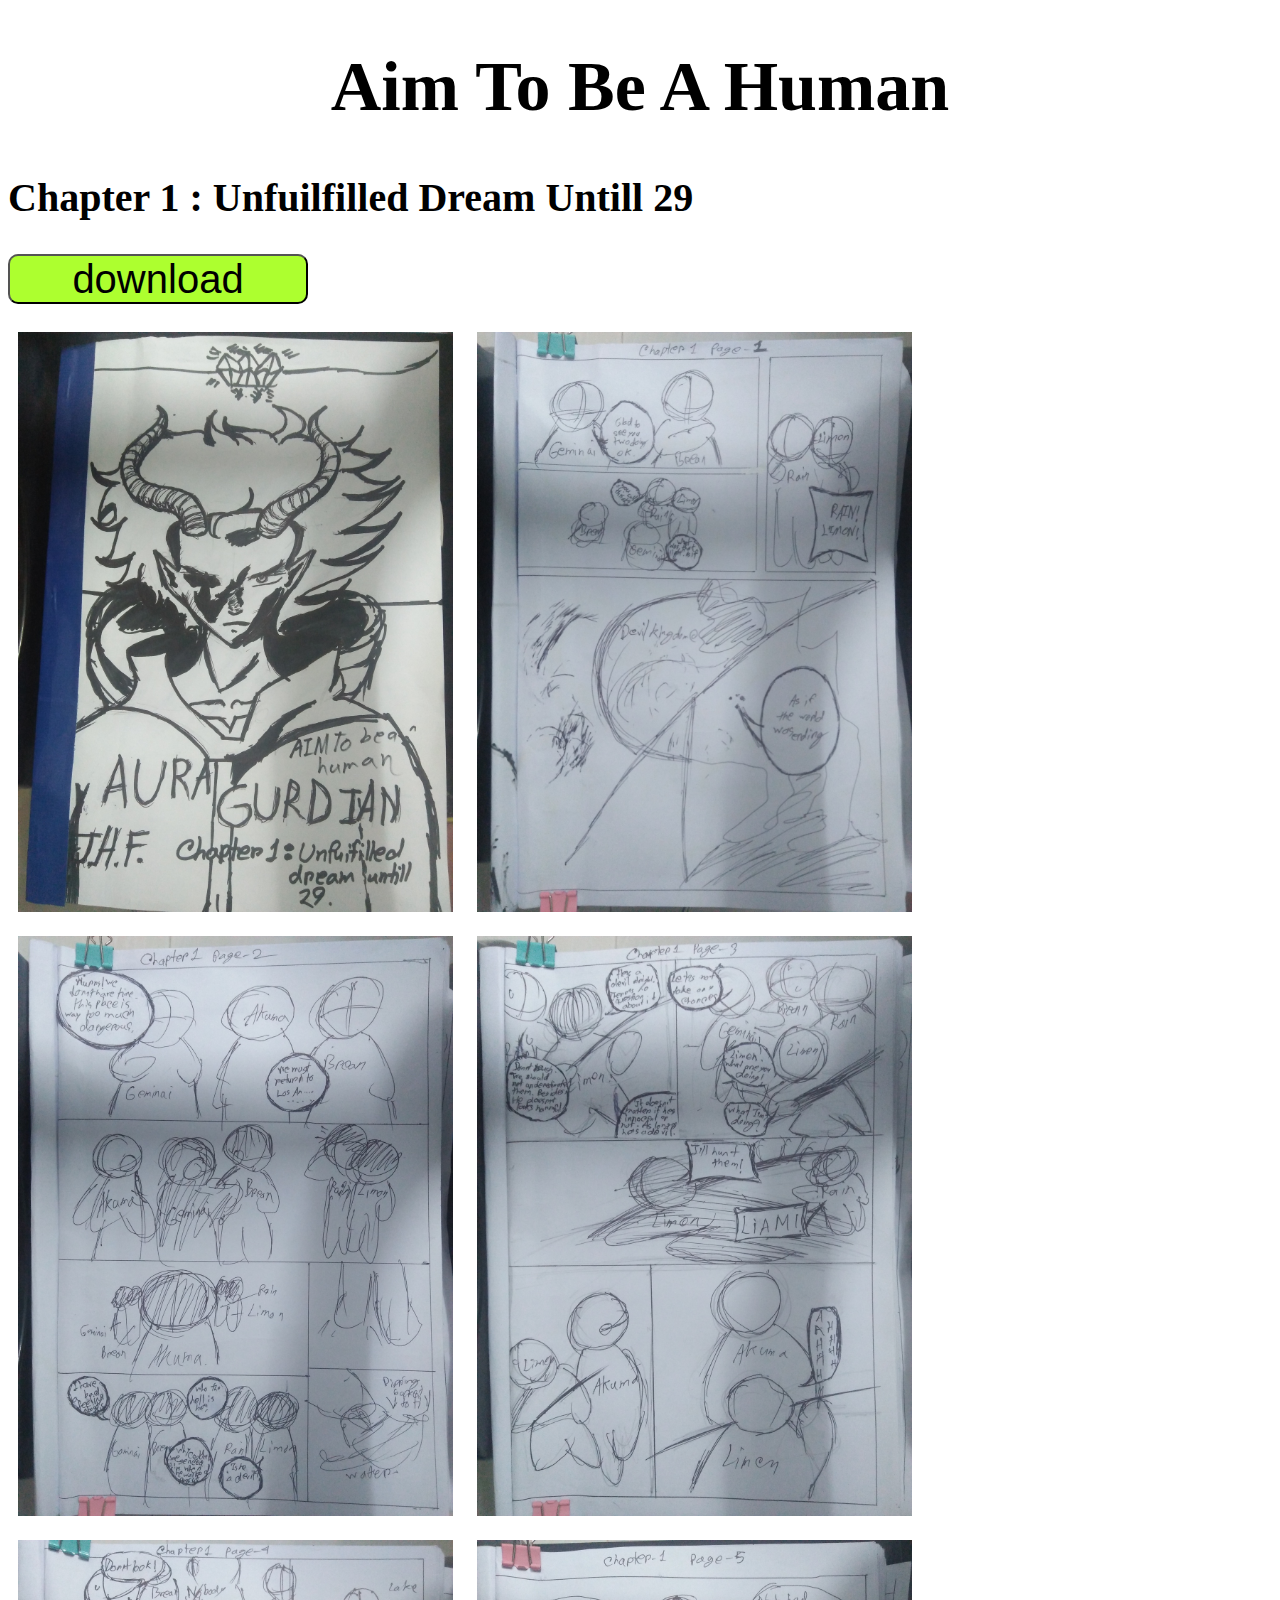
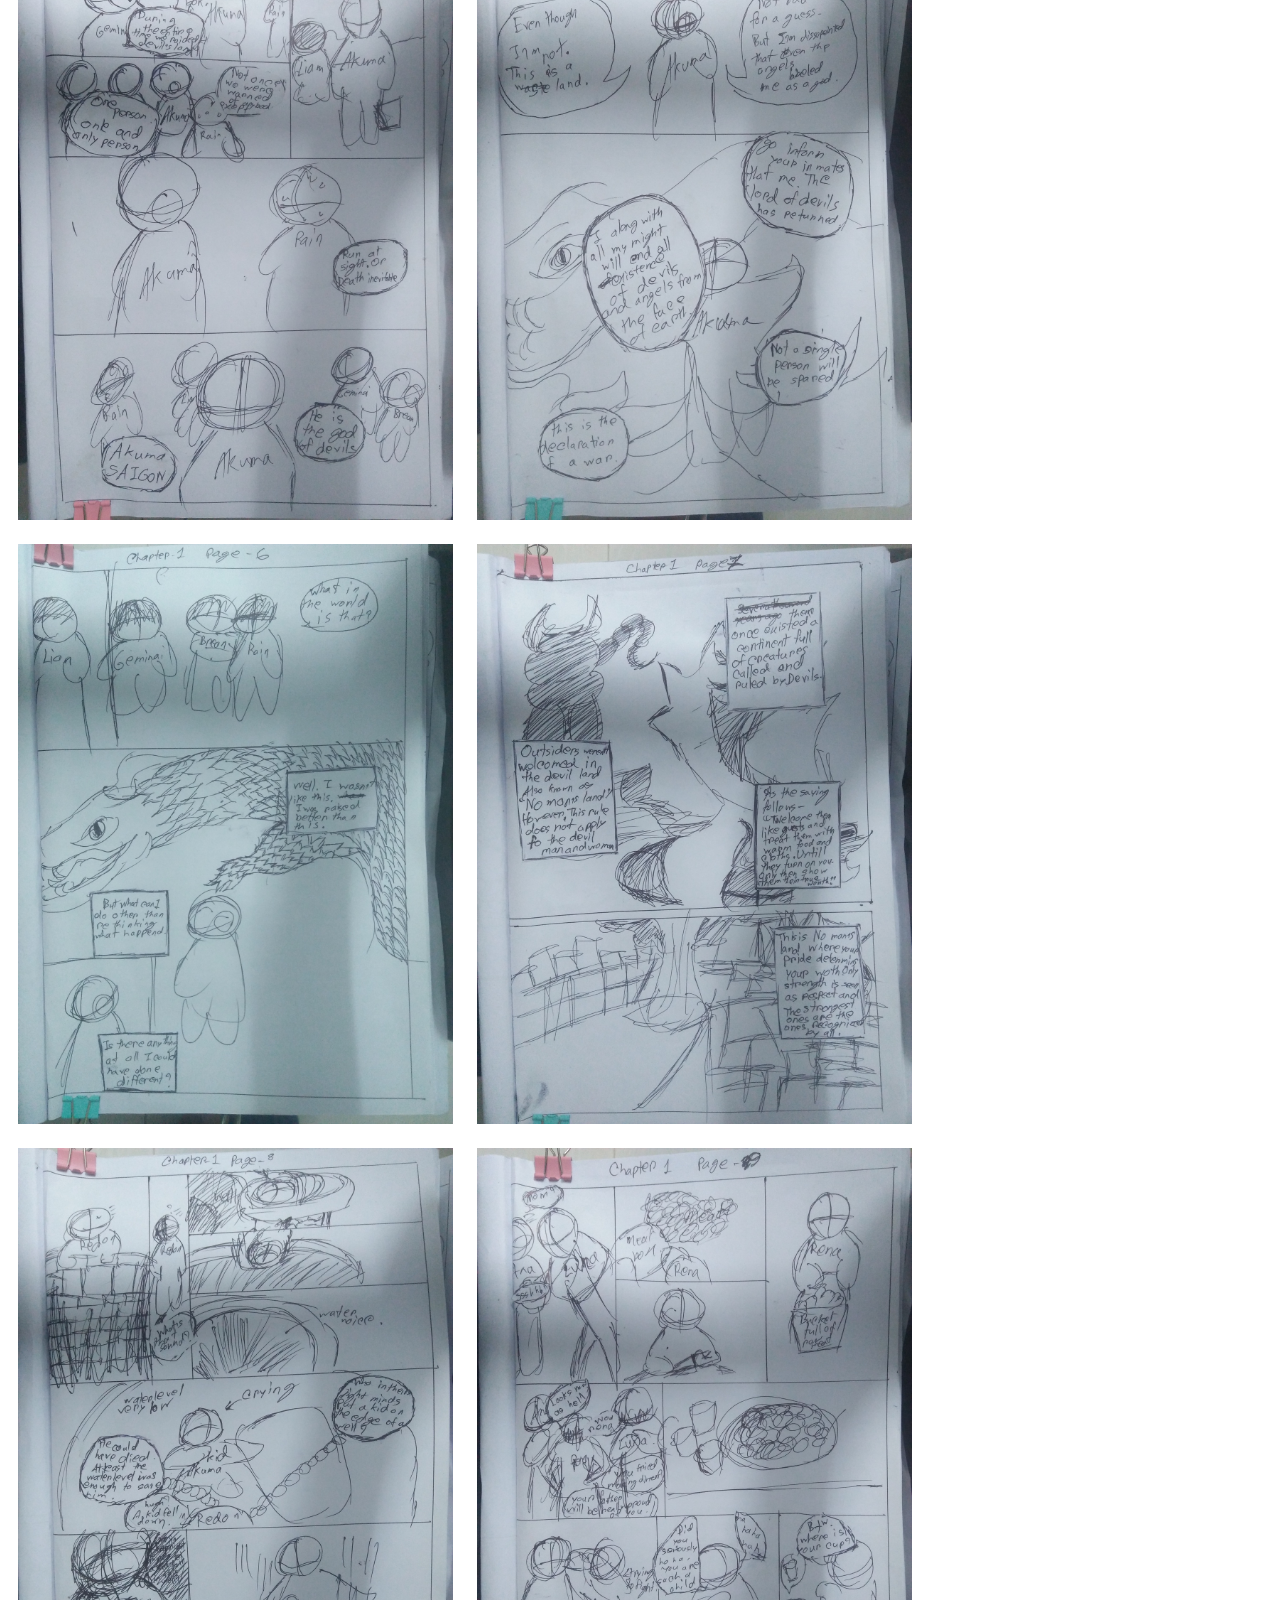
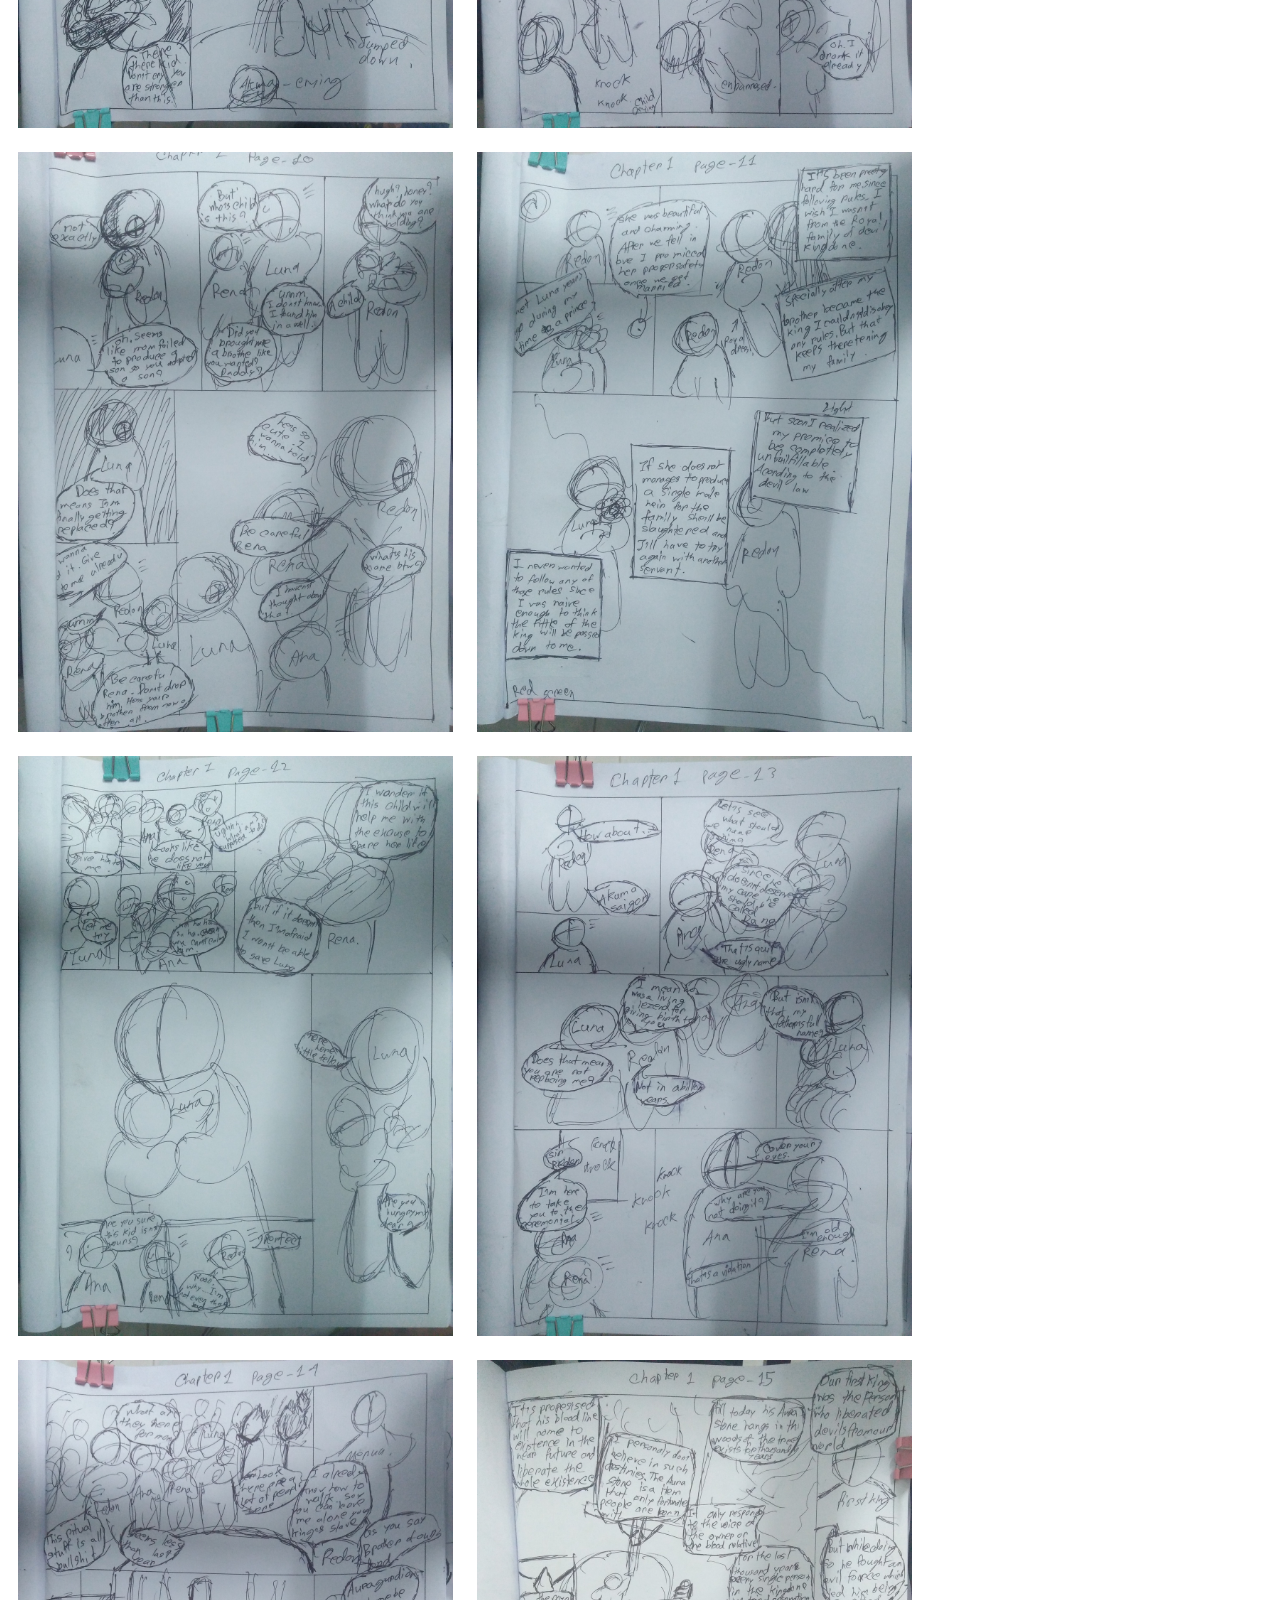
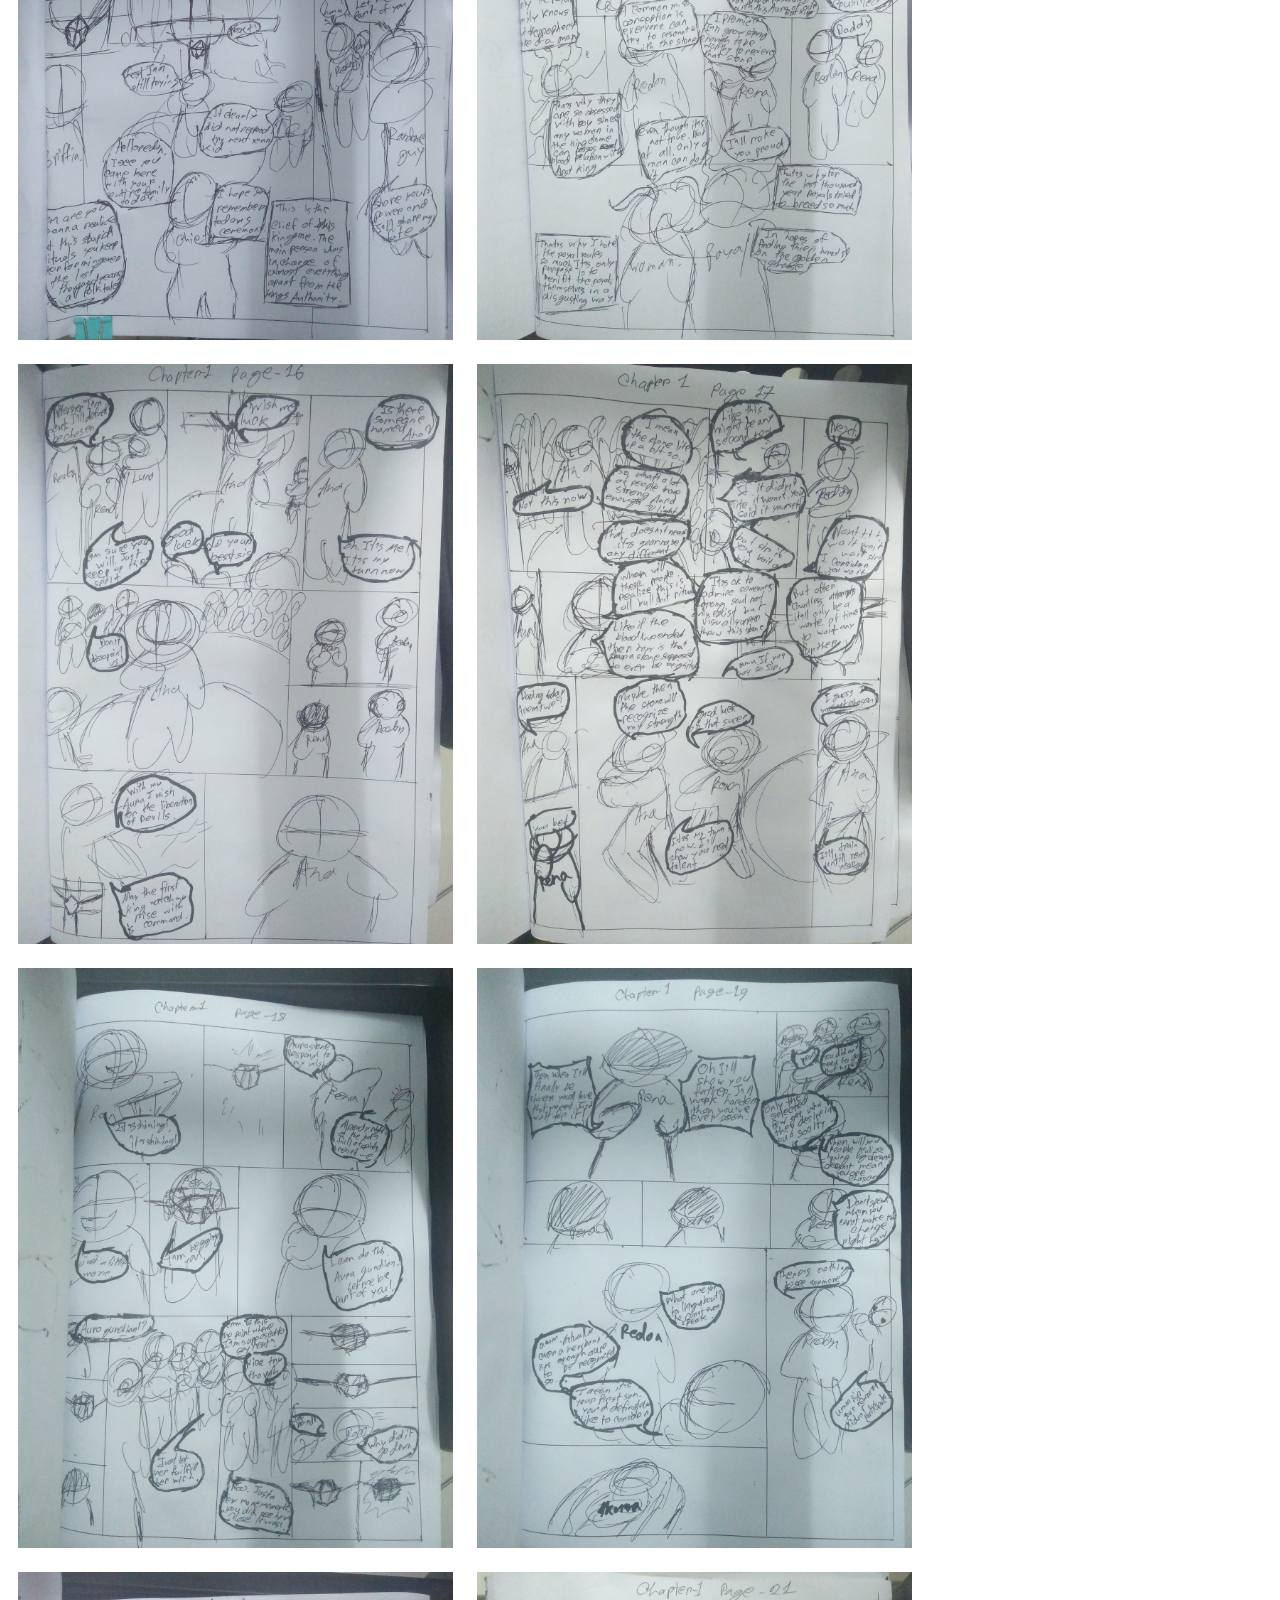
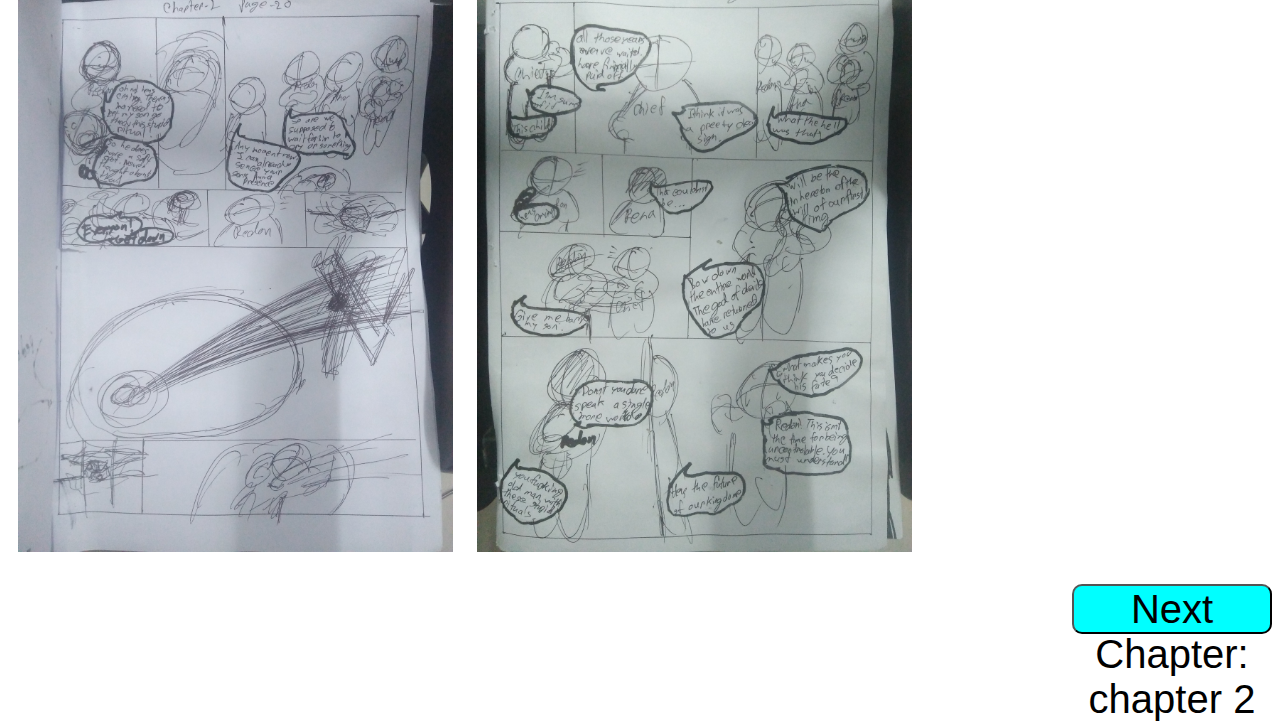
<file: chapter 1.html>
<!DOCTYPE html>
<html lang="en">
<head>
    <meta charset="UTF-8">
    <meta http-equiv="X-UA-Compatible" content="IE=edge">
    <meta name="viewport" content="width=device-width, initial-scale=1.0">
    <title>Chapter 1: Unfuilfilled Dream Untill 29</title>
    <link rel="stylesheet" href="style.css">
</head>
<body>
    <h1 class="big" ><Center>Aim To Be A Human</Center></h1>
    <h2 class="small">Chapter 1 : Unfuilfilled Dream Untill 29</h2>
    <a href="Chapter 1/Chapter 1.zip" download > <button class="button">download</button></a> <br><br>
    <img src="Chapter 1/0.jpg" class="akuma"  alt="">
    <img src="Chapter 1/1.jpg" class="akuma" alt="">
    <img src="Chapter 1/2.jpg" class="akuma" alt="">
    <img src="Chapter 1/3.jpg" class="akuma" alt="">
    <img src="Chapter 1/4.jpg" class="akuma" alt="">
    <img src="Chapter 1/5.jpg" class="akuma" alt="">
    <img src="Chapter 1/6.jpg" class="akuma" alt="">
    <img src="Chapter 1/7.jpg" class="akuma" alt="">
    <img src="Chapter 1/8.jpg" class="akuma" alt="">
    <img src="Chapter 1/9.jpg" class="akuma" alt="">
    <img src="Chapter 1/10.jpg" class="akuma" alt="">
    <img src="Chapter 1/11.jpg" class="akuma" alt="">
    <img src="Chapter 1/12.jpg" class="akuma" alt="">
    <img src="Chapter 1/13.jpg" class="akuma" alt="">
    <img src="Chapter 1/14.jpg" class="akuma" alt="">
    <img src="Chapter 1/15.jpg" class="akuma" alt="">   
    <img src="Chapter 1/16.jpg" class="akuma" alt="">   
    <img src="Chapter 1/17.jpg" class="akuma" alt="">   
    <img src="Chapter 1/18.jpg" class="akuma" alt="">   
    <img src="Chapter 1/19.jpg" class="akuma" alt="">   
    <img src="Chapter 1/20.jpg" class="akuma" alt="">   
    <img src="Chapter 1/21.jpg" class="akuma" alt="">   
    <br><br>
    <a href="Chapter 2.html" ><button class="next_button">Next Chapter: chapter 2</button></a>
</body>
</html>
</file>
<file: style.css>
.one {
  float: left;
  width: 500px;
  margin: 10px;
  border-radius: 10px;
}
.two {
  font-size: 50px;
}
.three {
  font-size: 25px;
}
.four {
  float: left;
  margin: 10px;
  border-radius: 10px;
  width: 500px;
}
.five {
  float: left;
  margin: 10px;
  border-radius: 10px;
  width: 500px;
}
.six {
  float: right;
  margin: 10px;
  width: 500px;
  border-radius: 10px;
}
.seven {
  float: left;
  margin: 5px;
  width: 500px;
  border-radius: 5px;
}
.eight {
  float: left;
  margin: 10px;
  border-radius: 10px;
  width: 500px;
}
.nine {
  float: left;
  margin: 10px;
  border-radius: 10px;
  width: 500px;
}
.ten {
  float: right;
  margin: 10px;
  border-radius: 10px;
  width: 500px;
}
.eleven {
  float: left;
  margin: 10px;
  border-radius: 10px;
  width: 500px;
}
.twelve {
  display: block;
  margin-left: auto;
  margin-right: auto;
  border-radius: 10px;
  width: 700px;
}
.thirteen {
  display: block;
  margin-left: auto;
  margin-right: auto;
  border-radius: 10px;
  width: 400px;
}
.pokemon {
  text-decoration: aqua;
  font-size: 50px;
  color: slategray;
}
.next_button {
  background-color: aqua;
  float: right;
  width: 200px;
  height: 50px;
  border-radius: 10px;
  font-size: 40px;
}
.previous_button {
  
  background-color: aqua;
  float: left;
  width: 200px;
  height: 50px;
  border-radius: 10px;
  font-size: 40px;
}
.button {
  background-color: greenyellow;
  border-radius: 10px;
  width: 300px;
  height: 50px;
  font-size: 40px;
  text-decoration-color: aliceblue;
}
.akuma {
  width: 435px;
  margin: 10px;
}
.big {
  font-size: 70px;
}
.small {
  font-size: 40px;
}
</file>
